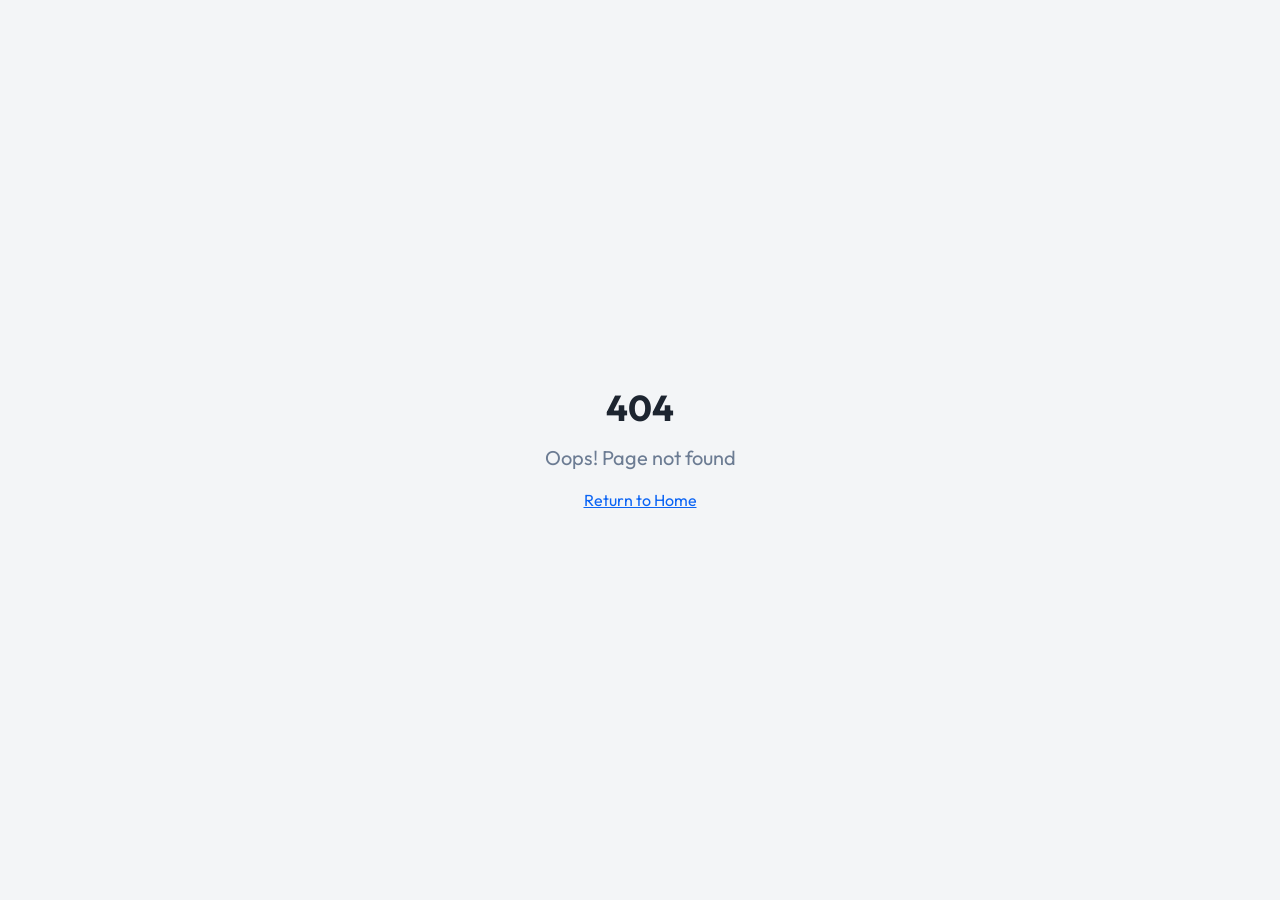
<file: index.html>
<!DOCTYPE html><html lang="en"><head><title data-rh="true">Putra Muda Mandiri | Leading IT Retail Solutions &amp; POS Systems</title><meta data-rh="true" name="description" content="Empowering retail businesses with advanced POS systems, custom mobile apps, and enterprise software. Trusted by key industry players since 2009."><meta data-rh="true" name="keywords" content="Retail IT Solutions, POS Systems Indonesia, Mobile App Development, Enterprise ERP, School Management System, Hotel Management Software, PMM Tech"><meta data-rh="true" property="og:type" content="website"><meta data-rh="true" property="og:url" content="https://pmm.co.id"><meta data-rh="true" property="og:title" content="Putra Muda Mandiri | Leading IT Retail Solutions &amp; POS Systems"><meta data-rh="true" property="og:description" content="Empowering retail businesses with advanced POS systems, custom mobile apps, and enterprise software. Trusted by key industry players since 2009."><meta data-rh="true" property="og:image" content="/og-image.png"><meta data-rh="true" property="og:site_name" content="PMM - Putra Muda Mandiri"><meta data-rh="true" name="twitter:card" content="summary_large_image"><meta data-rh="true" name="twitter:url" content="https://pmm.co.id"><meta data-rh="true" name="twitter:title" content="Putra Muda Mandiri | Leading IT Retail Solutions &amp; POS Systems"><meta data-rh="true" name="twitter:description" content="Empowering retail businesses with advanced POS systems, custom mobile apps, and enterprise software. Trusted by key industry players since 2009."><meta data-rh="true" name="twitter:image" content="/og-image.png">
  <meta charset="UTF-8">
  <link rel="icon" type="image/webp" href="/images/logo-pmm.webp">
  <link rel="preconnect" href="https://fonts.googleapis.com">
  <link rel="preconnect" href="https://fonts.gstatic.com" crossorigin="">
  <link href="https://fonts.googleapis.com/css2?family=Outfit:wght@300;400;500;600;700;800&amp;display=swap" rel="stylesheet">
  <meta name="viewport" content="width=device-width, initial-scale=1.0">
  <meta name="author" content="Putra Muda Mandiri">
  <script type="module" crossorigin="" src="/assets/app-BuPiMwjJ.js"></script>
  <link rel="stylesheet" crossorigin="" href="/assets/app-BWQv5IGD.css">
<link rel="modulepreload" crossorigin="" href="/assets/Index-BoBVTKjl.js"></head>

<body>
  <div id="root" data-server-rendered="true"><div role="region" aria-label="Notifications (F8)" tabindex="-1" style="pointer-events:none"><ol tabindex="-1" class="fixed top-0 z-[100] flex max-h-screen w-full flex-col-reverse p-4 sm:bottom-0 sm:right-0 sm:top-auto sm:flex-col md:max-w-[420px]"></ol></div><section aria-label="Notifications alt+T" tabindex="-1" aria-live="polite" aria-relevant="additions text" aria-atomic="false"></section><!--$--><div class="min-h-screen bg-background"><nav class="fixed top-0 left-0 right-0 z-50 bg-background/80 backdrop-blur-lg border-b border-border/50"><div class="container px-6"><div class="flex items-center justify-between h-16"><a href="/" class="flex items-center gap-2"><img src="/images/logo-pmm.webp" alt="PMM Logo" class="w-10 h-10 object-contain"><span class="font-bold text-xl text-foreground">Putra Muda Mandiri</span></a><div class="hidden md:flex items-center gap-8"><a href="#projects" class="text-muted-foreground hover:text-foreground transition-colors font-medium">Projects</a><a href="#product" class="text-muted-foreground hover:text-foreground transition-colors font-medium">Products</a><a href="#team" class="text-muted-foreground hover:text-foreground transition-colors font-medium">About</a><a href="#contact"><button class="inline-flex items-center justify-center gap-2 whitespace-nowrap text-sm font-medium ring-offset-background transition-colors focus-visible:outline-none focus-visible:ring-2 focus-visible:ring-ring focus-visible:ring-offset-2 disabled:pointer-events-none disabled:opacity-50 [&amp;_svg]:pointer-events-none [&amp;_svg]:size-4 [&amp;_svg]:shrink-0 bg-primary text-primary-foreground hover:bg-primary/90 h-9 rounded-md px-3">Contact Us</button></a></div><button class="md:hidden p-2" aria-label="Toggle menu"><svg xmlns="http://www.w3.org/2000/svg" width="24" height="24" viewBox="0 0 24 24" fill="none" stroke="currentColor" stroke-width="2" stroke-linecap="round" stroke-linejoin="round" class="lucide lucide-menu w-6 h-6 text-foreground"><line x1="4" x2="20" y1="12" y2="12"></line><line x1="4" x2="20" y1="6" y2="6"></line><line x1="4" x2="20" y1="18" y2="18"></line></svg></button></div></div></nav><section class="relative min-h-screen flex items-center justify-center overflow-hidden bg-gradient-hero"><div class="absolute inset-0 bg-grid-pattern opacity-30"></div><div class="absolute top-20 left-10 w-72 h-72 bg-primary/10 rounded-full blur-3xl animate-float"></div><div class="absolute bottom-20 right-10 w-96 h-96 bg-primary/5 rounded-full blur-3xl animate-float-delayed"></div><div class="container relative z-10 px-6 py-20"><div class="max-w-4xl mx-auto text-center"><div class="inline-flex items-center gap-2 px-4 py-2 rounded-full bg-primary/10 text-primary mb-8 animate-fade-in"><svg xmlns="http://www.w3.org/2000/svg" width="24" height="24" viewBox="0 0 24 24" fill="none" stroke="currentColor" stroke-width="2" stroke-linecap="round" stroke-linejoin="round" class="lucide lucide-building2 w-4 h-4"><path d="M6 22V4a2 2 0 0 1 2-2h8a2 2 0 0 1 2 2v18Z"></path><path d="M6 12H4a2 2 0 0 0-2 2v6a2 2 0 0 0 2 2h2"></path><path d="M18 9h2a2 2 0 0 1 2 2v9a2 2 0 0 1-2 2h-2"></path><path d="M10 6h4"></path><path d="M10 10h4"></path><path d="M10 14h4"></path><path d="M10 18h4"></path></svg><span class="text-sm font-medium">Since 2009 • IT Solutions for Retail</span></div><h1 class="text-5xl md:text-7xl font-bold text-foreground mb-6 animate-fade-in-up">Putra Muda<span class="block text-primary">Mandiri</span></h1><p class="text-xl md:text-2xl text-muted-foreground max-w-2xl mx-auto mb-10 animate-fade-in-up-delayed">Empowering businesses with innovative technology solutions. Specializing in POS systems, mobile apps, and enterprise software.</p><div class="flex flex-col sm:flex-row gap-4 justify-center animate-fade-in-up-more-delayed"><a href="#projects" class="inline-flex items-center justify-center gap-2 whitespace-nowrap text-sm font-medium ring-offset-background transition-colors focus-visible:outline-none focus-visible:ring-2 focus-visible:ring-ring focus-visible:ring-offset-2 disabled:pointer-events-none disabled:opacity-50 [&amp;_svg]:pointer-events-none [&amp;_svg]:size-4 [&amp;_svg]:shrink-0 bg-primary text-primary-foreground hover:bg-primary/90 h-11 rounded-md px-8 group">View Our Projects<svg xmlns="http://www.w3.org/2000/svg" width="24" height="24" viewBox="0 0 24 24" fill="none" stroke="currentColor" stroke-width="2" stroke-linecap="round" stroke-linejoin="round" class="lucide lucide-arrow-right ml-2 w-4 h-4 transition-transform group-hover:translate-x-1"><path d="M5 12h14"></path><path d="m12 5 7 7-7 7"></path></svg></a><a href="#contact" class="inline-flex items-center justify-center gap-2 whitespace-nowrap text-sm font-medium ring-offset-background transition-colors focus-visible:outline-none focus-visible:ring-2 focus-visible:ring-ring focus-visible:ring-offset-2 disabled:pointer-events-none disabled:opacity-50 [&amp;_svg]:pointer-events-none [&amp;_svg]:size-4 [&amp;_svg]:shrink-0 border border-input bg-background hover:bg-accent hover:text-accent-foreground h-11 rounded-md px-8">Contact Us</a></div><div class="grid grid-cols-3 gap-8 mt-20 pt-10 border-t border-border/50"><div class="text-center"><div class="text-4xl md:text-5xl font-bold text-primary mb-2">15+</div><div class="text-sm text-muted-foreground">Years Experience</div></div><div class="text-center"><div class="text-4xl md:text-5xl font-bold text-primary mb-2">50+</div><div class="text-sm text-muted-foreground">Projects Delivered</div></div><div class="text-center"><div class="text-4xl md:text-5xl font-bold text-primary mb-2">100+</div><div class="text-sm text-muted-foreground">Happy Clients</div></div></div></div></div></section><section class="py-24 bg-background"><div class="container px-6"><div class="text-center mb-16"><span class="text-primary font-medium text-sm uppercase tracking-wider">What We Do</span><h2 class="text-3xl md:text-4xl font-bold text-foreground mt-3 mb-4">Our Specialties</h2><p class="text-muted-foreground max-w-2xl mx-auto">Delivering cutting-edge technology solutions focused on the retail industry</p></div><div class="grid md:grid-cols-2 lg:grid-cols-4 gap-6"><div class="group p-8 rounded-2xl bg-card border border-border hover:border-primary/50 hover:shadow-card-hover transition-all duration-300" style="animation-delay:0ms"><div class="w-14 h-14 rounded-xl bg-primary/10 flex items-center justify-center mb-6 group-hover:bg-primary group-hover:scale-110 transition-all duration-300"><svg xmlns="http://www.w3.org/2000/svg" width="24" height="24" viewBox="0 0 24 24" fill="none" stroke="currentColor" stroke-width="2" stroke-linecap="round" stroke-linejoin="round" class="lucide lucide-smartphone w-7 h-7 text-primary group-hover:text-primary-foreground transition-colors"><rect width="14" height="20" x="5" y="2" rx="2" ry="2"></rect><path d="M12 18h.01"></path></svg></div><h3 class="text-xl font-semibold text-foreground mb-3">Android Development</h3><p class="text-muted-foreground text-sm leading-relaxed">Native Android applications built with modern technologies for optimal performance.</p></div><div class="group p-8 rounded-2xl bg-card border border-border hover:border-primary/50 hover:shadow-card-hover transition-all duration-300" style="animation-delay:100ms"><div class="w-14 h-14 rounded-xl bg-primary/10 flex items-center justify-center mb-6 group-hover:bg-primary group-hover:scale-110 transition-all duration-300"><svg xmlns="http://www.w3.org/2000/svg" width="24" height="24" viewBox="0 0 24 24" fill="none" stroke="currentColor" stroke-width="2" stroke-linecap="round" stroke-linejoin="round" class="lucide lucide-monitor w-7 h-7 text-primary group-hover:text-primary-foreground transition-colors"><rect width="20" height="14" x="2" y="3" rx="2"></rect><line x1="8" x2="16" y1="21" y2="21"></line><line x1="12" x2="12" y1="17" y2="21"></line></svg></div><h3 class="text-xl font-semibold text-foreground mb-3">iOS Development</h3><p class="text-muted-foreground text-sm leading-relaxed">Sleek and intuitive iOS apps designed for the Apple ecosystem.</p></div><div class="group p-8 rounded-2xl bg-card border border-border hover:border-primary/50 hover:shadow-card-hover transition-all duration-300" style="animation-delay:200ms"><div class="w-14 h-14 rounded-xl bg-primary/10 flex items-center justify-center mb-6 group-hover:bg-primary group-hover:scale-110 transition-all duration-300"><svg xmlns="http://www.w3.org/2000/svg" width="24" height="24" viewBox="0 0 24 24" fill="none" stroke="currentColor" stroke-width="2" stroke-linecap="round" stroke-linejoin="round" class="lucide lucide-credit-card w-7 h-7 text-primary group-hover:text-primary-foreground transition-colors"><rect width="20" height="14" x="2" y="5" rx="2"></rect><line x1="2" x2="22" y1="10" y2="10"></line></svg></div><h3 class="text-xl font-semibold text-foreground mb-3">Point of Sales</h3><p class="text-muted-foreground text-sm leading-relaxed">Comprehensive POS solutions tailored for retail businesses of all sizes.</p></div><div class="group p-8 rounded-2xl bg-card border border-border hover:border-primary/50 hover:shadow-card-hover transition-all duration-300" style="animation-delay:300ms"><div class="w-14 h-14 rounded-xl bg-primary/10 flex items-center justify-center mb-6 group-hover:bg-primary group-hover:scale-110 transition-all duration-300"><svg xmlns="http://www.w3.org/2000/svg" width="24" height="24" viewBox="0 0 24 24" fill="none" stroke="currentColor" stroke-width="2" stroke-linecap="round" stroke-linejoin="round" class="lucide lucide-building w-7 h-7 text-primary group-hover:text-primary-foreground transition-colors"><rect width="16" height="20" x="4" y="2" rx="2" ry="2"></rect><path d="M9 22v-4h6v4"></path><path d="M8 6h.01"></path><path d="M16 6h.01"></path><path d="M12 6h.01"></path><path d="M12 10h.01"></path><path d="M12 14h.01"></path><path d="M16 10h.01"></path><path d="M16 14h.01"></path><path d="M8 10h.01"></path><path d="M8 14h.01"></path></svg></div><h3 class="text-xl font-semibold text-foreground mb-3">Hotel Management</h3><p class="text-muted-foreground text-sm leading-relaxed">End-to-end hotel management systems for seamless operations.</p></div></div></div></section><section id="product" class="py-24 bg-background"><div class="container px-6"><div class="grid lg:grid-cols-2 gap-12 items-start"><div><span class="text-primary font-medium text-sm uppercase tracking-wider">Our Product</span><h2 class="text-3xl md:text-4xl font-bold text-foreground mt-3 mb-6">BrightSchools</h2><p class="text-lg text-muted-foreground mb-8 leading-relaxed">BrightSchools bridges the gap between traditional school operations and modern efficiency. We don't just store data; we digitalize your entire ecosystem into one easy-to-use platform.<br><br>At its core is the Digital Command Center—a fully comprehensive dashboard that adapts to your school's needs. From customizing mobile menu layouts to managing complex financials (like savings &amp; tuition) and coordinating academic assignments, it puts every operational aspect at your fingertips. This connects to our integrated mobile apps, giving parents real-time tracking and teachers instant tools for attendance.</p><div class="grid sm:grid-cols-2 gap-4 mb-10"><div class="flex items-start gap-3 p-3 rounded-lg bg-secondary/30 border border-transparent hover:border-primary/20 transition-all duration-300"><div class="w-10 h-10 rounded-lg bg-primary/10 flex items-center justify-center flex-shrink-0"><svg xmlns="http://www.w3.org/2000/svg" width="24" height="24" viewBox="0 0 24 24" fill="none" stroke="currentColor" stroke-width="2" stroke-linecap="round" stroke-linejoin="round" class="lucide lucide-layout-dashboard w-5 h-5 text-primary"><rect width="7" height="9" x="3" y="3" rx="1"></rect><rect width="7" height="5" x="14" y="3" rx="1"></rect><rect width="7" height="9" x="14" y="12" rx="1"></rect><rect width="7" height="5" x="3" y="16" rx="1"></rect></svg></div><div><span class="text-foreground font-semibold block text-sm">School Admin Dashboard</span><span class="text-muted-foreground text-xs leading-tight block mt-0.5">Complete control over finance &amp; academics.</span></div></div><div class="flex items-start gap-3 p-3 rounded-lg bg-secondary/30 border border-transparent hover:border-primary/20 transition-all duration-300"><div class="w-10 h-10 rounded-lg bg-primary/10 flex items-center justify-center flex-shrink-0"><svg xmlns="http://www.w3.org/2000/svg" width="24" height="24" viewBox="0 0 24 24" fill="none" stroke="currentColor" stroke-width="2" stroke-linecap="round" stroke-linejoin="round" class="lucide lucide-smartphone w-5 h-5 text-primary"><rect width="14" height="20" x="5" y="2" rx="2" ry="2"></rect><path d="M12 18h.01"></path></svg></div><div><span class="text-foreground font-semibold block text-sm">Integrated Mobile App</span><span class="text-muted-foreground text-xs leading-tight block mt-0.5">Real-time child tracking &amp; attendance.</span></div></div></div><button class="inline-flex items-center justify-center gap-2 whitespace-nowrap text-sm font-medium ring-offset-background transition-colors focus-visible:outline-none focus-visible:ring-2 focus-visible:ring-ring focus-visible:ring-offset-2 disabled:pointer-events-none disabled:opacity-50 [&amp;_svg]:pointer-events-none [&amp;_svg]:size-4 [&amp;_svg]:shrink-0 bg-primary text-primary-foreground hover:bg-primary/90 h-11 rounded-md px-8 group">Explore BrightSchools<svg xmlns="http://www.w3.org/2000/svg" width="24" height="24" viewBox="0 0 24 24" fill="none" stroke="currentColor" stroke-width="2" stroke-linecap="round" stroke-linejoin="round" class="lucide lucide-external-link ml-2 w-4 h-4 transition-transform group-hover:-translate-y-0.5 group-hover:translate-x-0.5"><path d="M15 3h6v6"></path><path d="M10 14 21 3"></path><path d="M18 13v6a2 2 0 0 1-2 2H5a2 2 0 0 1-2-2V8a2 2 0 0 1 2-2h6"></path></svg></button></div><div class="relative lg:mt-24 flex flex-col items-center justify-center"><div class="relative p-8 md:p-12"><img src="/images/logo.png" alt="BrightSchools Logo" width="384" height="384" loading="lazy" class="w-full h-auto max-w-sm object-contain transform hover:scale-105 transition-transform duration-500"></div><div class="flex flex-col sm:flex-row gap-4 mt-4 animate-fade-in-up"><a href="https://apps.apple.com/np/app/brightschools/id6749963964" target="_blank" rel="noopener noreferrer" class="inline-flex items-center gap-2 px-6 py-3 rounded-full bg-foreground text-background hover:bg-foreground/90 transition-colors font-medium"><svg xmlns="http://www.w3.org/2000/svg" width="24" height="24" viewBox="0 0 24 24" fill="none" stroke="currentColor" stroke-width="2" stroke-linecap="round" stroke-linejoin="round" class="lucide lucide-apple w-5 h-5"><path d="M12 20.94c1.5 0 2.75 1.06 4 1.06 3 0 6-8 6-12.22A4.91 4.91 0 0 0 17 5c-2.22 0-4 1.44-5 2-1-.56-2.78-2-5-2a4.9 4.9 0 0 0-5 4.78C2 14 5 22 8 22c1.25 0 2.5-1.06 4-1.06Z"></path><path d="M10 2c1 .5 2 2 2 5"></path></svg><span>App Store</span></a><a href="https://play.google.com/store/apps/details?id=id.brightschools.app" target="_blank" rel="noopener noreferrer" class="inline-flex items-center gap-2 px-6 py-3 rounded-full bg-primary text-primary-foreground hover:bg-primary/90 transition-colors font-medium"><svg xmlns="http://www.w3.org/2000/svg" width="24" height="24" viewBox="0 0 24 24" fill="none" stroke="currentColor" stroke-width="2" stroke-linecap="round" stroke-linejoin="round" class="lucide lucide-play w-5 h-5 fill-current"><polygon points="6 3 20 12 6 21 6 3"></polygon></svg><span>Google Play</span></a></div></div></div><div class="h-px bg-border/50 my-24"></div><div class="grid lg:grid-cols-2 gap-12 items-center"><div class="relative order-2 lg:order-1 flex items-center justify-center"><div class="relative p-8 md:p-12 w-full max-w-lg"><div class="aspect-square rounded-3xl bg-gradient-to-tr from-blue-600/20 to-indigo-600/20 border border-blue-500/20 flex flex-col items-center justify-center p-8 backdrop-blur-sm"><svg xmlns="http://www.w3.org/2000/svg" width="24" height="24" viewBox="0 0 24 24" fill="none" stroke="currentColor" stroke-width="2" stroke-linecap="round" stroke-linejoin="round" class="lucide lucide-store w-24 h-24 text-blue-500 mb-6 drop-shadow-lg"><path d="m2 7 4.41-4.41A2 2 0 0 1 7.83 2h8.34a2 2 0 0 1 1.42.59L22 7"></path><path d="M4 12v8a2 2 0 0 0 2 2h12a2 2 0 0 0 2-2v-8"></path><path d="M15 22v-4a2 2 0 0 0-2-2h-2a2 2 0 0 0-2 2v4"></path><path d="M2 7h20"></path><path d="M22 7v3a2 2 0 0 1-2 2a2.7 2.7 0 0 1-1.59-.63.7.7 0 0 0-.82 0A2.7 2.7 0 0 1 16 12a2.7 2.7 0 0 1-1.59-.63.7.7 0 0 0-.82 0A2.7 2.7 0 0 1 12 12a2.7 2.7 0 0 1-1.59-.63.7.7 0 0 0-.82 0A2.7 2.7 0 0 1 8 12a2.7 2.7 0 0 1-1.59-.63.7.7 0 0 0-.82 0A2.7 2.7 0 0 1 4 12a2 2 0 0 1-2-2V7"></path></svg><div class="space-y-3 w-full max-w-xs"><div class="h-2 bg-blue-500/20 rounded-full w-3/4 mx-auto"></div><div class="h-2 bg-blue-500/20 rounded-full w-1/2 mx-auto"></div></div><div class="absolute inset-0 bg-grid-pattern opacity-10"></div></div></div></div><div class="order-1 lg:order-2"><span class="text-blue-500 font-medium text-sm uppercase tracking-wider">Enterprise Solution</span><h2 class="text-3xl md:text-4xl font-bold text-foreground mt-3 mb-6">PMM Mobile POS</h2><div class="text-lg text-muted-foreground mb-8 leading-relaxed space-y-4"><p>Since 2009, PMM has been the operational backbone for high-volume retailers like Mode Fashion Group, scaling effortlessly across 17+ locations. We go beyond simple transactions by providing a unified, multi-tenant ecosystem that puts you in control.</p><p>Manage your entire hierarchy in real-time through our integrated suite: a Central Command Dashboard, High-Speed Cashier, Mobile Stock Opname, and a Customer Loyalty App. Experience the reliability of a system refined over nearly two decades of continuous retail operations.</p></div><div class="grid sm:grid-cols-2 gap-4 mb-10"><div class="flex items-start gap-3 p-3 rounded-lg bg-secondary/30 border border-transparent hover:border-blue-500/20 transition-all duration-300"><div class="w-10 h-10 rounded-lg bg-blue-500/10 flex items-center justify-center flex-shrink-0"><svg xmlns="http://www.w3.org/2000/svg" width="24" height="24" viewBox="0 0 24 24" fill="none" stroke="currentColor" stroke-width="2" stroke-linecap="round" stroke-linejoin="round" class="lucide lucide-layout-dashboard w-5 h-5 text-blue-500"><rect width="7" height="9" x="3" y="3" rx="1"></rect><rect width="7" height="5" x="14" y="3" rx="1"></rect><rect width="7" height="9" x="14" y="12" rx="1"></rect><rect width="7" height="5" x="3" y="16" rx="1"></rect></svg></div><div><span class="text-foreground font-semibold block text-sm">Command Dashboard</span><span class="text-muted-foreground text-xs leading-tight block mt-0.5">Real-time multi-tenant analytics</span></div></div><div class="flex items-start gap-3 p-3 rounded-lg bg-secondary/30 border border-transparent hover:border-blue-500/20 transition-all duration-300"><div class="w-10 h-10 rounded-lg bg-blue-500/10 flex items-center justify-center flex-shrink-0"><svg xmlns="http://www.w3.org/2000/svg" width="24" height="24" viewBox="0 0 24 24" fill="none" stroke="currentColor" stroke-width="2" stroke-linecap="round" stroke-linejoin="round" class="lucide lucide-monitor-check w-5 h-5 text-blue-500"><path d="m9 10 2 2 4-4"></path><rect width="20" height="14" x="2" y="3" rx="2"></rect><path d="M12 17v4"></path><path d="M8 21h8"></path></svg></div><div><span class="text-foreground font-semibold block text-sm">Smart Cashier</span><span class="text-muted-foreground text-xs leading-tight block mt-0.5">Speed-focused transaction system</span></div></div><div class="flex items-start gap-3 p-3 rounded-lg bg-secondary/30 border border-transparent hover:border-blue-500/20 transition-all duration-300"><div class="w-10 h-10 rounded-lg bg-blue-500/10 flex items-center justify-center flex-shrink-0"><svg xmlns="http://www.w3.org/2000/svg" width="24" height="24" viewBox="0 0 24 24" fill="none" stroke="currentColor" stroke-width="2" stroke-linecap="round" stroke-linejoin="round" class="lucide lucide-scan-line w-5 h-5 text-blue-500"><path d="M3 7V5a2 2 0 0 1 2-2h2"></path><path d="M17 3h2a2 2 0 0 1 2 2v2"></path><path d="M21 17v2a2 2 0 0 1-2 2h-2"></path><path d="M7 21H5a2 2 0 0 1-2-2v-2"></path><path d="M7 12h10"></path></svg></div><div><span class="text-foreground font-semibold block text-sm">Mobile Stock Opname</span><span class="text-muted-foreground text-xs leading-tight block mt-0.5">On-the-go inventory mutations</span></div></div><div class="flex items-start gap-3 p-3 rounded-lg bg-secondary/30 border border-transparent hover:border-blue-500/20 transition-all duration-300"><div class="w-10 h-10 rounded-lg bg-blue-500/10 flex items-center justify-center flex-shrink-0"><svg xmlns="http://www.w3.org/2000/svg" width="24" height="24" viewBox="0 0 24 24" fill="none" stroke="currentColor" stroke-width="2" stroke-linecap="round" stroke-linejoin="round" class="lucide lucide-heart w-5 h-5 text-blue-500"><path d="M19 14c1.49-1.46 3-3.21 3-5.5A5.5 5.5 0 0 0 16.5 3c-1.76 0-3 .5-4.5 2-1.5-1.5-2.74-2-4.5-2A5.5 5.5 0 0 0 2 8.5c0 2.3 1.5 4.05 3 5.5l7 7Z"></path></svg></div><div><span class="text-foreground font-semibold block text-sm">Loyalty Engine</span><span class="text-muted-foreground text-xs leading-tight block mt-0.5">Integrated membership app</span></div></div></div><button class="inline-flex items-center justify-center gap-2 whitespace-nowrap text-sm font-medium ring-offset-background transition-colors focus-visible:outline-none focus-visible:ring-2 focus-visible:ring-ring focus-visible:ring-offset-2 disabled:pointer-events-none disabled:opacity-50 [&amp;_svg]:pointer-events-none [&amp;_svg]:size-4 [&amp;_svg]:shrink-0 border bg-background h-11 rounded-md px-8 group border-blue-200 hover:bg-blue-50 text-blue-700 hover:text-blue-800">Request Demo<svg xmlns="http://www.w3.org/2000/svg" width="24" height="24" viewBox="0 0 24 24" fill="none" stroke="currentColor" stroke-width="2" stroke-linecap="round" stroke-linejoin="round" class="lucide lucide-arrow-right ml-2 w-4 h-4 transition-transform group-hover:translate-x-1"><path d="M5 12h14"></path><path d="m12 5 7 7-7 7"></path></svg></button></div></div></div></section><section id="projects" class="py-24 bg-background relative overflow-hidden scroll-mt-20"><div class="absolute inset-0 bg-[radial-gradient(ellipse_at_top,hsl(var(--primary)/0.03),transparent_50%)]"></div><div class="container px-6 relative"><div class="text-center mb-16"><span class="inline-block px-4 py-1.5 rounded-full bg-primary/10 text-primary font-medium text-sm mb-4">Our Work</span><h2 class="text-3xl md:text-4xl font-bold text-foreground mb-4">Featured Projects</h2><p class="text-muted-foreground max-w-2xl mx-auto">Innovative solutions that have transformed businesses across industries</p></div><div class="grid gap-6 md:gap-8"><div class="group relative"><div class="
                relative overflow-hidden rounded-2xl bg-card border border-border/50
                transition-all duration-500 ease-out
                hover:border-border
              "><div class="
                  absolute inset-0 bg-gradient-to-r from-blue-500/20 via-blue-500/10 to-transparent
                  transition-opacity duration-500
                  opacity-0
                "></div><div class="relative p-8 md:p-10"><div class="flex flex-col md:flex-row md:items-center gap-6 md:gap-10"><div class="
                      w-16 h-16 rounded-2xl bg-primary/10 flex items-center justify-center
                      transition-all duration-500
                      
                    "><svg xmlns="http://www.w3.org/2000/svg" width="24" height="24" viewBox="0 0 24 24" fill="none" stroke="currentColor" stroke-width="2" stroke-linecap="round" stroke-linejoin="round" class="lucide lucide-shopping-cart 
                        w-8 h-8 text-primary transition-transform duration-500"><circle cx="8" cy="21" r="1"></circle><circle cx="19" cy="21" r="1"></circle><path d="M2.05 2.05h2l2.66 12.42a2 2 0 0 0 2 1.58h9.78a2 2 0 0 0 1.95-1.57l1.65-7.43H5.12"></path></svg></div><div class="flex-1"><div class="flex flex-col md:flex-row md:items-start md:justify-between gap-4"><div><span class="text-xs font-medium text-muted-foreground uppercase tracking-wider">ENTERPRISE SOLUTION</span><h3 class="text-xl md:text-2xl font-bold text-foreground mt-1 mb-2">PMM Enterprise Suite</h3><p class="text-muted-foreground text-sm md:text-base leading-relaxed max-w-2xl">The operational backbone for Mode Fashion Group (17+ stores). A unified multi-tenant ecosystem combining Real-time Dashboards, POS, Stock Ops, and Loyalty into one scalable hierarchy.</p></div></div><div class="
                        flex flex-wrap gap-2 mt-5
                        transition-all duration-500
                        opacity-70
                      "><span class="
                              px-3 py-1.5 text-xs font-medium rounded-full
                              bg-secondary/80 text-secondary-foreground
                              transition-all duration-300
                            " style="transition-delay:0ms">Retail Ecosystem</span><span class="
                              px-3 py-1.5 text-xs font-medium rounded-full
                              bg-secondary/80 text-secondary-foreground
                              transition-all duration-300
                            " style="transition-delay:0ms">Multi-Tenant</span><span class="
                              px-3 py-1.5 text-xs font-medium rounded-full
                              bg-secondary/80 text-secondary-foreground
                              transition-all duration-300
                            " style="transition-delay:0ms">17-Year Uptime</span></div></div></div></div></div></div><div class="group relative"><div class="
                relative overflow-hidden rounded-2xl bg-card border border-border/50
                transition-all duration-500 ease-out
                hover:border-border
              "><div class="
                  absolute inset-0 bg-gradient-to-r from-primary/20 via-primary/10 to-transparent
                  transition-opacity duration-500
                  opacity-0
                "></div><div class="relative p-8 md:p-10"><div class="flex flex-col md:flex-row md:items-center gap-6 md:gap-10"><div class="
                      w-16 h-16 rounded-2xl bg-primary/10 flex items-center justify-center
                      transition-all duration-500
                      
                    "><svg xmlns="http://www.w3.org/2000/svg" width="24" height="24" viewBox="0 0 24 24" fill="none" stroke="currentColor" stroke-width="2" stroke-linecap="round" stroke-linejoin="round" class="lucide lucide-graduation-cap 
                        w-8 h-8 text-primary transition-transform duration-500"><path d="M21.42 10.922a1 1 0 0 0-.019-1.838L12.83 5.18a2 2 0 0 0-1.66 0L2.6 9.08a1 1 0 0 0 0 1.832l8.57 3.908a2 2 0 0 0 1.66 0z"></path><path d="M22 10v6"></path><path d="M6 12.5V16a6 3 0 0 0 12 0v-3.5"></path></svg></div><div class="flex-1"><div class="flex flex-col md:flex-row md:items-start md:justify-between gap-4"><div><span class="text-xs font-medium text-muted-foreground uppercase tracking-wider">EDUCATION PLATFORM</span><h3 class="text-xl md:text-2xl font-bold text-foreground mt-1 mb-2">BrightSchools</h3><p class="text-muted-foreground text-sm md:text-base leading-relaxed max-w-2xl">Total school digitalization platform. Bridges a powerful Admin Command Center (Finance, Academics) with a real-time Mobile Portal for parent tracking and staff attendance.</p></div></div><div class="
                        flex flex-wrap gap-2 mt-5
                        transition-all duration-500
                        opacity-70
                      "><span class="
                              px-3 py-1.5 text-xs font-medium rounded-full
                              bg-secondary/80 text-secondary-foreground
                              transition-all duration-300
                            " style="transition-delay:0ms">School Digitalization</span><span class="
                              px-3 py-1.5 text-xs font-medium rounded-full
                              bg-secondary/80 text-secondary-foreground
                              transition-all duration-300
                            " style="transition-delay:0ms">Admin CMS</span><span class="
                              px-3 py-1.5 text-xs font-medium rounded-full
                              bg-secondary/80 text-secondary-foreground
                              transition-all duration-300
                            " style="transition-delay:0ms">Parent Portal</span></div></div><a href="https://brightschools.id/" target="_blank" rel="noopener noreferrer" class="
                          hidden md:flex items-center justify-center w-10 h-10 rounded-full
                          bg-secondary/50 text-muted-foreground
                          transition-all duration-500
                          
                        "><svg xmlns="http://www.w3.org/2000/svg" width="24" height="24" viewBox="0 0 24 24" fill="none" stroke="currentColor" stroke-width="2" stroke-linecap="round" stroke-linejoin="round" class="lucide lucide-arrow-right w-5 h-5"><path d="M5 12h14"></path><path d="m12 5 7 7-7 7"></path></svg></a></div></div></div></div><div class="group relative"><div class="
                relative overflow-hidden rounded-2xl bg-card border border-border/50
                transition-all duration-500 ease-out
                hover:border-border
              "><div class="
                  absolute inset-0 bg-gradient-to-r from-emerald-500/20 via-emerald-500/10 to-transparent
                  transition-opacity duration-500
                  opacity-0
                "></div><div class="relative p-8 md:p-10"><div class="flex flex-col md:flex-row md:items-center gap-6 md:gap-10"><div class="
                      w-16 h-16 rounded-2xl bg-primary/10 flex items-center justify-center
                      transition-all duration-500
                      
                    "><svg xmlns="http://www.w3.org/2000/svg" width="24" height="24" viewBox="0 0 24 24" fill="none" stroke="currentColor" stroke-width="2" stroke-linecap="round" stroke-linejoin="round" class="lucide lucide-hotel 
                        w-8 h-8 text-primary transition-transform duration-500"><path d="M10 22v-6.57"></path><path d="M12 11h.01"></path><path d="M12 7h.01"></path><path d="M14 15.43V22"></path><path d="M15 16a5 5 0 0 0-6 0"></path><path d="M16 11h.01"></path><path d="M16 7h.01"></path><path d="M8 11h.01"></path><path d="M8 7h.01"></path><rect x="4" y="2" width="16" height="20" rx="2"></rect></svg></div><div class="flex-1"><div class="flex flex-col md:flex-row md:items-start md:justify-between gap-4"><div><span class="text-xs font-medium text-muted-foreground uppercase tracking-wider">HOSPITALITY SOLUTION</span><h3 class="text-xl md:text-2xl font-bold text-foreground mt-1 mb-2">Ihram Hotel Suite</h3><p class="text-muted-foreground text-sm md:text-base leading-relaxed max-w-2xl">A fully synchronized hotel ecosystem deployed for Daily Inn. We engineered a seamless bridge between staff and guests: a custom Front Desk OS for high-speed operations and a Direct Booking Mobile App for customers—both integrated perfectly into an ERPNext backbone.</p></div></div><div class="
                        flex flex-wrap gap-2 mt-5
                        transition-all duration-500
                        opacity-70
                      "><span class="
                              px-3 py-1.5 text-xs font-medium rounded-full
                              bg-secondary/80 text-secondary-foreground
                              transition-all duration-300
                            " style="transition-delay:0ms">Guest Booking App</span><span class="
                              px-3 py-1.5 text-xs font-medium rounded-full
                              bg-secondary/80 text-secondary-foreground
                              transition-all duration-300
                            " style="transition-delay:0ms">Front Desk OS</span><span class="
                              px-3 py-1.5 text-xs font-medium rounded-full
                              bg-secondary/80 text-secondary-foreground
                              transition-all duration-300
                            " style="transition-delay:0ms">Real-Time Sync</span></div></div><a href="https://play.google.com/store/apps/details?id=ihram.mobile.app" target="_blank" rel="noopener noreferrer" class="
                          hidden md:flex items-center justify-center w-10 h-10 rounded-full
                          bg-secondary/50 text-muted-foreground
                          transition-all duration-500
                          
                        "><svg xmlns="http://www.w3.org/2000/svg" width="24" height="24" viewBox="0 0 24 24" fill="none" stroke="currentColor" stroke-width="2" stroke-linecap="round" stroke-linejoin="round" class="lucide lucide-arrow-right w-5 h-5"><path d="M5 12h14"></path><path d="m12 5 7 7-7 7"></path></svg></a></div></div></div></div><div class="group relative"><div class="
                relative overflow-hidden rounded-2xl bg-card border border-border/50
                transition-all duration-500 ease-out
                hover:border-border
              "><div class="
                  absolute inset-0 bg-gradient-to-r from-violet-500/20 via-violet-500/10 to-transparent
                  transition-opacity duration-500
                  opacity-0
                "></div><div class="relative p-8 md:p-10"><div class="flex flex-col md:flex-row md:items-center gap-6 md:gap-10"><div class="
                      w-16 h-16 rounded-2xl bg-primary/10 flex items-center justify-center
                      transition-all duration-500
                      
                    "><svg xmlns="http://www.w3.org/2000/svg" width="24" height="24" viewBox="0 0 24 24" fill="none" stroke="currentColor" stroke-width="2" stroke-linecap="round" stroke-linejoin="round" class="lucide lucide-moon 
                        w-8 h-8 text-primary transition-transform duration-500"><path d="M12 3a6 6 0 0 0 9 9 9 9 0 1 1-9-9Z"></path></svg></div><div class="flex-1"><div class="flex flex-col md:flex-row md:items-start md:justify-between gap-4"><div><span class="text-xs font-medium text-muted-foreground uppercase tracking-wider">LIFESTYLE APPLICATION</span><h3 class="text-xl md:text-2xl font-bold text-foreground mt-1 mb-2">Langit Hub</h3><p class="text-muted-foreground text-sm md:text-base leading-relaxed max-w-2xl">A Muslim companion app focused on daily engagement. Features a high-performance Digital Mushaf, precision prayer tracking, and community-driven content.</p></div></div><div class="
                        flex flex-wrap gap-2 mt-5
                        transition-all duration-500
                        opacity-70
                      "><span class="
                              px-3 py-1.5 text-xs font-medium rounded-full
                              bg-secondary/80 text-secondary-foreground
                              transition-all duration-300
                            " style="transition-delay:0ms">Islamic Utility</span><span class="
                              px-3 py-1.5 text-xs font-medium rounded-full
                              bg-secondary/80 text-secondary-foreground
                              transition-all duration-300
                            " style="transition-delay:0ms">Digital Quran</span><span class="
                              px-3 py-1.5 text-xs font-medium rounded-full
                              bg-secondary/80 text-secondary-foreground
                              transition-all duration-300
                            " style="transition-delay:0ms">Native Performance</span></div></div><a href="https://langithub.id/" target="_blank" rel="noopener noreferrer" class="
                          hidden md:flex items-center justify-center w-10 h-10 rounded-full
                          bg-secondary/50 text-muted-foreground
                          transition-all duration-500
                          
                        "><svg xmlns="http://www.w3.org/2000/svg" width="24" height="24" viewBox="0 0 24 24" fill="none" stroke="currentColor" stroke-width="2" stroke-linecap="round" stroke-linejoin="round" class="lucide lucide-arrow-right w-5 h-5"><path d="M5 12h14"></path><path d="m12 5 7 7-7 7"></path></svg></a></div></div></div></div></div></div></section><section id="team" class="py-24 bg-muted/30 overflow-hidden"><div class="container px-6 mb-12"><div class="text-center"><span class="text-primary font-medium text-sm uppercase tracking-wider">Our Team</span><h2 class="text-3xl md:text-4xl font-bold text-foreground mt-3 mb-4">Meet the People Behind PMM</h2><p class="text-muted-foreground max-w-2xl mx-auto">A passionate team of innovators dedicated to delivering exceptional technology solutions</p></div></div><div class="hidden lg:block relative"><div class="flex gap-6 animate-scroll"><div class="flex-shrink-0 w-72 bg-card rounded-2xl border border-border p-6 hover:border-primary/50 hover:shadow-card-hover transition-all duration-300"><div class="relative mb-5 flex justify-center"><span class="relative flex shrink-0 overflow-hidden rounded-full w-24 h-24 border-4 border-primary/20"><span class="flex h-full w-full items-center justify-center rounded-full bg-primary/10 text-primary font-bold text-2xl">MI</span></span></div><div class="text-center"><h3 class="text-lg font-semibold text-foreground mb-1">Muhammad Irsyad</h3><p class="text-primary text-sm font-medium mb-3">Founder &amp; CEO</p></div></div><div class="flex-shrink-0 w-72 bg-card rounded-2xl border border-border p-6 hover:border-primary/50 hover:shadow-card-hover transition-all duration-300"><div class="relative mb-5 flex justify-center"><span class="relative flex shrink-0 overflow-hidden rounded-full w-24 h-24 border-4 border-primary/20"><span class="flex h-full w-full items-center justify-center rounded-full bg-primary/10 text-primary font-bold text-2xl">MS</span></span></div><div class="text-center"><h3 class="text-lg font-semibold text-foreground mb-1">Muhammad Syafei</h3><p class="text-primary text-sm font-medium mb-3">Founder &amp; Advisor</p></div></div><div class="flex-shrink-0 w-72 bg-card rounded-2xl border border-border p-6 hover:border-primary/50 hover:shadow-card-hover transition-all duration-300"><div class="relative mb-5 flex justify-center"><span class="relative flex shrink-0 overflow-hidden rounded-full w-24 h-24 border-4 border-primary/20"><span class="flex h-full w-full items-center justify-center rounded-full bg-primary/10 text-primary font-bold text-2xl">P</span></span></div><div class="text-center"><h3 class="text-lg font-semibold text-foreground mb-1">Purwanto</h3><p class="text-primary text-sm font-medium mb-3">Founder &amp; CTO</p><p class="text-muted-foreground text-sm leading-relaxed mb-4">Expertise in Software and Architecture with 15+ YoE</p><a href="https://www.linkedin.com/in/purwaren/" target="_blank" rel="noopener noreferrer" class="inline-flex items-center justify-center w-10 h-10 rounded-full bg-primary/10 text-primary hover:bg-primary hover:text-primary-foreground transition-colors" aria-label="Purwanto's LinkedIn"><svg xmlns="http://www.w3.org/2000/svg" width="24" height="24" viewBox="0 0 24 24" fill="none" stroke="currentColor" stroke-width="2" stroke-linecap="round" stroke-linejoin="round" class="lucide lucide-linkedin w-5 h-5"><path d="M16 8a6 6 0 0 1 6 6v7h-4v-7a2 2 0 0 0-2-2 2 2 0 0 0-2 2v7h-4v-7a6 6 0 0 1 6-6z"></path><rect width="4" height="12" x="2" y="9"></rect><circle cx="4" cy="4" r="2"></circle></svg></a></div></div><div class="flex-shrink-0 w-72 bg-card rounded-2xl border border-border p-6 hover:border-primary/50 hover:shadow-card-hover transition-all duration-300"><div class="relative mb-5 flex justify-center"><span class="relative flex shrink-0 overflow-hidden rounded-full w-24 h-24 border-4 border-primary/20"><span class="flex h-full w-full items-center justify-center rounded-full bg-primary/10 text-primary font-bold text-2xl">ZA</span></span></div><div class="text-center"><h3 class="text-lg font-semibold text-foreground mb-1">Ziddan Aryasatya N</h3><p class="text-primary text-sm font-medium mb-3">Lead Frontend Engineer</p><p class="text-muted-foreground text-sm leading-relaxed mb-4">Specialized in Frontend and Mobile Development for 4 Years</p><a href="https://www.linkedin.com/in/aryaziddan/" target="_blank" rel="noopener noreferrer" class="inline-flex items-center justify-center w-10 h-10 rounded-full bg-primary/10 text-primary hover:bg-primary hover:text-primary-foreground transition-colors" aria-label="Ziddan Aryasatya N's LinkedIn"><svg xmlns="http://www.w3.org/2000/svg" width="24" height="24" viewBox="0 0 24 24" fill="none" stroke="currentColor" stroke-width="2" stroke-linecap="round" stroke-linejoin="round" class="lucide lucide-linkedin w-5 h-5"><path d="M16 8a6 6 0 0 1 6 6v7h-4v-7a2 2 0 0 0-2-2 2 2 0 0 0-2 2v7h-4v-7a6 6 0 0 1 6-6z"></path><rect width="4" height="12" x="2" y="9"></rect><circle cx="4" cy="4" r="2"></circle></svg></a></div></div><div class="flex-shrink-0 w-72 bg-card rounded-2xl border border-border p-6 hover:border-primary/50 hover:shadow-card-hover transition-all duration-300"><div class="relative mb-5 flex justify-center"><span class="relative flex shrink-0 overflow-hidden rounded-full w-24 h-24 border-4 border-primary/20"><span class="flex h-full w-full items-center justify-center rounded-full bg-primary/10 text-primary font-bold text-2xl">IP</span></span></div><div class="text-center"><h3 class="text-lg font-semibold text-foreground mb-1">Indra Purnomo</h3><p class="text-primary text-sm font-medium mb-3">Lead Backend Engineer</p><p class="text-muted-foreground text-sm leading-relaxed mb-4">Specialized in Backend Development for 2 Years</p><a href="https://www.linkedin.com/in/indra-purnomo-a36014291/" target="_blank" rel="noopener noreferrer" class="inline-flex items-center justify-center w-10 h-10 rounded-full bg-primary/10 text-primary hover:bg-primary hover:text-primary-foreground transition-colors" aria-label="Indra Purnomo's LinkedIn"><svg xmlns="http://www.w3.org/2000/svg" width="24" height="24" viewBox="0 0 24 24" fill="none" stroke="currentColor" stroke-width="2" stroke-linecap="round" stroke-linejoin="round" class="lucide lucide-linkedin w-5 h-5"><path d="M16 8a6 6 0 0 1 6 6v7h-4v-7a2 2 0 0 0-2-2 2 2 0 0 0-2 2v7h-4v-7a6 6 0 0 1 6-6z"></path><rect width="4" height="12" x="2" y="9"></rect><circle cx="4" cy="4" r="2"></circle></svg></a></div></div><div class="flex-shrink-0 w-72 bg-card rounded-2xl border border-border p-6 hover:border-primary/50 hover:shadow-card-hover transition-all duration-300"><div class="relative mb-5 flex justify-center"><span class="relative flex shrink-0 overflow-hidden rounded-full w-24 h-24 border-4 border-primary/20"><span class="flex h-full w-full items-center justify-center rounded-full bg-primary/10 text-primary font-bold text-2xl">AF</span></span></div><div class="text-center"><h3 class="text-lg font-semibold text-foreground mb-1">Amanda Fiqih Hauli</h3><p class="text-primary text-sm font-medium mb-3">Ui/Ux Designer</p><p class="text-muted-foreground text-sm leading-relaxed mb-4">Specializing in Ui Ux Design</p><a href="https://www.linkedin.com/in/amanda-fiqih-hauli-90b87729b/" target="_blank" rel="noopener noreferrer" class="inline-flex items-center justify-center w-10 h-10 rounded-full bg-primary/10 text-primary hover:bg-primary hover:text-primary-foreground transition-colors" aria-label="Amanda Fiqih Hauli's LinkedIn"><svg xmlns="http://www.w3.org/2000/svg" width="24" height="24" viewBox="0 0 24 24" fill="none" stroke="currentColor" stroke-width="2" stroke-linecap="round" stroke-linejoin="round" class="lucide lucide-linkedin w-5 h-5"><path d="M16 8a6 6 0 0 1 6 6v7h-4v-7a2 2 0 0 0-2-2 2 2 0 0 0-2 2v7h-4v-7a6 6 0 0 1 6-6z"></path><rect width="4" height="12" x="2" y="9"></rect><circle cx="4" cy="4" r="2"></circle></svg></a></div></div><div class="flex-shrink-0 w-72 bg-card rounded-2xl border border-border p-6 hover:border-primary/50 hover:shadow-card-hover transition-all duration-300"><div class="relative mb-5 flex justify-center"><span class="relative flex shrink-0 overflow-hidden rounded-full w-24 h-24 border-4 border-primary/20"><span class="flex h-full w-full items-center justify-center rounded-full bg-primary/10 text-primary font-bold text-2xl">RF</span></span></div><div class="text-center"><h3 class="text-lg font-semibold text-foreground mb-1">Rafik Fallah</h3><p class="text-primary text-sm font-medium mb-3">SQA</p><p class="text-muted-foreground text-sm leading-relaxed mb-4">Specializing in Software Testing</p><a href="https://www.linkedin.com/in/rafiq-fallah-b782892a6/" target="_blank" rel="noopener noreferrer" class="inline-flex items-center justify-center w-10 h-10 rounded-full bg-primary/10 text-primary hover:bg-primary hover:text-primary-foreground transition-colors" aria-label="Rafik Fallah's LinkedIn"><svg xmlns="http://www.w3.org/2000/svg" width="24" height="24" viewBox="0 0 24 24" fill="none" stroke="currentColor" stroke-width="2" stroke-linecap="round" stroke-linejoin="round" class="lucide lucide-linkedin w-5 h-5"><path d="M16 8a6 6 0 0 1 6 6v7h-4v-7a2 2 0 0 0-2-2 2 2 0 0 0-2 2v7h-4v-7a6 6 0 0 1 6-6z"></path><rect width="4" height="12" x="2" y="9"></rect><circle cx="4" cy="4" r="2"></circle></svg></a></div></div><div class="flex-shrink-0 w-72 bg-card rounded-2xl border border-border p-6 hover:border-primary/50 hover:shadow-card-hover transition-all duration-300"><div class="relative mb-5 flex justify-center"><span class="relative flex shrink-0 overflow-hidden rounded-full w-24 h-24 border-4 border-primary/20"><span class="flex h-full w-full items-center justify-center rounded-full bg-primary/10 text-primary font-bold text-2xl">MI</span></span></div><div class="text-center"><h3 class="text-lg font-semibold text-foreground mb-1">Muhammad Irsyad</h3><p class="text-primary text-sm font-medium mb-3">Founder &amp; CEO</p></div></div><div class="flex-shrink-0 w-72 bg-card rounded-2xl border border-border p-6 hover:border-primary/50 hover:shadow-card-hover transition-all duration-300"><div class="relative mb-5 flex justify-center"><span class="relative flex shrink-0 overflow-hidden rounded-full w-24 h-24 border-4 border-primary/20"><span class="flex h-full w-full items-center justify-center rounded-full bg-primary/10 text-primary font-bold text-2xl">MS</span></span></div><div class="text-center"><h3 class="text-lg font-semibold text-foreground mb-1">Muhammad Syafei</h3><p class="text-primary text-sm font-medium mb-3">Founder &amp; Advisor</p></div></div><div class="flex-shrink-0 w-72 bg-card rounded-2xl border border-border p-6 hover:border-primary/50 hover:shadow-card-hover transition-all duration-300"><div class="relative mb-5 flex justify-center"><span class="relative flex shrink-0 overflow-hidden rounded-full w-24 h-24 border-4 border-primary/20"><span class="flex h-full w-full items-center justify-center rounded-full bg-primary/10 text-primary font-bold text-2xl">P</span></span></div><div class="text-center"><h3 class="text-lg font-semibold text-foreground mb-1">Purwanto</h3><p class="text-primary text-sm font-medium mb-3">Founder &amp; CTO</p><p class="text-muted-foreground text-sm leading-relaxed mb-4">Expertise in Software and Architecture with 15+ YoE</p><a href="https://www.linkedin.com/in/purwaren/" target="_blank" rel="noopener noreferrer" class="inline-flex items-center justify-center w-10 h-10 rounded-full bg-primary/10 text-primary hover:bg-primary hover:text-primary-foreground transition-colors" aria-label="Purwanto's LinkedIn"><svg xmlns="http://www.w3.org/2000/svg" width="24" height="24" viewBox="0 0 24 24" fill="none" stroke="currentColor" stroke-width="2" stroke-linecap="round" stroke-linejoin="round" class="lucide lucide-linkedin w-5 h-5"><path d="M16 8a6 6 0 0 1 6 6v7h-4v-7a2 2 0 0 0-2-2 2 2 0 0 0-2 2v7h-4v-7a6 6 0 0 1 6-6z"></path><rect width="4" height="12" x="2" y="9"></rect><circle cx="4" cy="4" r="2"></circle></svg></a></div></div><div class="flex-shrink-0 w-72 bg-card rounded-2xl border border-border p-6 hover:border-primary/50 hover:shadow-card-hover transition-all duration-300"><div class="relative mb-5 flex justify-center"><span class="relative flex shrink-0 overflow-hidden rounded-full w-24 h-24 border-4 border-primary/20"><span class="flex h-full w-full items-center justify-center rounded-full bg-primary/10 text-primary font-bold text-2xl">ZA</span></span></div><div class="text-center"><h3 class="text-lg font-semibold text-foreground mb-1">Ziddan Aryasatya N</h3><p class="text-primary text-sm font-medium mb-3">Lead Frontend Engineer</p><p class="text-muted-foreground text-sm leading-relaxed mb-4">Specialized in Frontend and Mobile Development for 4 Years</p><a href="https://www.linkedin.com/in/aryaziddan/" target="_blank" rel="noopener noreferrer" class="inline-flex items-center justify-center w-10 h-10 rounded-full bg-primary/10 text-primary hover:bg-primary hover:text-primary-foreground transition-colors" aria-label="Ziddan Aryasatya N's LinkedIn"><svg xmlns="http://www.w3.org/2000/svg" width="24" height="24" viewBox="0 0 24 24" fill="none" stroke="currentColor" stroke-width="2" stroke-linecap="round" stroke-linejoin="round" class="lucide lucide-linkedin w-5 h-5"><path d="M16 8a6 6 0 0 1 6 6v7h-4v-7a2 2 0 0 0-2-2 2 2 0 0 0-2 2v7h-4v-7a6 6 0 0 1 6-6z"></path><rect width="4" height="12" x="2" y="9"></rect><circle cx="4" cy="4" r="2"></circle></svg></a></div></div><div class="flex-shrink-0 w-72 bg-card rounded-2xl border border-border p-6 hover:border-primary/50 hover:shadow-card-hover transition-all duration-300"><div class="relative mb-5 flex justify-center"><span class="relative flex shrink-0 overflow-hidden rounded-full w-24 h-24 border-4 border-primary/20"><span class="flex h-full w-full items-center justify-center rounded-full bg-primary/10 text-primary font-bold text-2xl">IP</span></span></div><div class="text-center"><h3 class="text-lg font-semibold text-foreground mb-1">Indra Purnomo</h3><p class="text-primary text-sm font-medium mb-3">Lead Backend Engineer</p><p class="text-muted-foreground text-sm leading-relaxed mb-4">Specialized in Backend Development for 2 Years</p><a href="https://www.linkedin.com/in/indra-purnomo-a36014291/" target="_blank" rel="noopener noreferrer" class="inline-flex items-center justify-center w-10 h-10 rounded-full bg-primary/10 text-primary hover:bg-primary hover:text-primary-foreground transition-colors" aria-label="Indra Purnomo's LinkedIn"><svg xmlns="http://www.w3.org/2000/svg" width="24" height="24" viewBox="0 0 24 24" fill="none" stroke="currentColor" stroke-width="2" stroke-linecap="round" stroke-linejoin="round" class="lucide lucide-linkedin w-5 h-5"><path d="M16 8a6 6 0 0 1 6 6v7h-4v-7a2 2 0 0 0-2-2 2 2 0 0 0-2 2v7h-4v-7a6 6 0 0 1 6-6z"></path><rect width="4" height="12" x="2" y="9"></rect><circle cx="4" cy="4" r="2"></circle></svg></a></div></div><div class="flex-shrink-0 w-72 bg-card rounded-2xl border border-border p-6 hover:border-primary/50 hover:shadow-card-hover transition-all duration-300"><div class="relative mb-5 flex justify-center"><span class="relative flex shrink-0 overflow-hidden rounded-full w-24 h-24 border-4 border-primary/20"><span class="flex h-full w-full items-center justify-center rounded-full bg-primary/10 text-primary font-bold text-2xl">AF</span></span></div><div class="text-center"><h3 class="text-lg font-semibold text-foreground mb-1">Amanda Fiqih Hauli</h3><p class="text-primary text-sm font-medium mb-3">Ui/Ux Designer</p><p class="text-muted-foreground text-sm leading-relaxed mb-4">Specializing in Ui Ux Design</p><a href="https://www.linkedin.com/in/amanda-fiqih-hauli-90b87729b/" target="_blank" rel="noopener noreferrer" class="inline-flex items-center justify-center w-10 h-10 rounded-full bg-primary/10 text-primary hover:bg-primary hover:text-primary-foreground transition-colors" aria-label="Amanda Fiqih Hauli's LinkedIn"><svg xmlns="http://www.w3.org/2000/svg" width="24" height="24" viewBox="0 0 24 24" fill="none" stroke="currentColor" stroke-width="2" stroke-linecap="round" stroke-linejoin="round" class="lucide lucide-linkedin w-5 h-5"><path d="M16 8a6 6 0 0 1 6 6v7h-4v-7a2 2 0 0 0-2-2 2 2 0 0 0-2 2v7h-4v-7a6 6 0 0 1 6-6z"></path><rect width="4" height="12" x="2" y="9"></rect><circle cx="4" cy="4" r="2"></circle></svg></a></div></div><div class="flex-shrink-0 w-72 bg-card rounded-2xl border border-border p-6 hover:border-primary/50 hover:shadow-card-hover transition-all duration-300"><div class="relative mb-5 flex justify-center"><span class="relative flex shrink-0 overflow-hidden rounded-full w-24 h-24 border-4 border-primary/20"><span class="flex h-full w-full items-center justify-center rounded-full bg-primary/10 text-primary font-bold text-2xl">RF</span></span></div><div class="text-center"><h3 class="text-lg font-semibold text-foreground mb-1">Rafik Fallah</h3><p class="text-primary text-sm font-medium mb-3">SQA</p><p class="text-muted-foreground text-sm leading-relaxed mb-4">Specializing in Software Testing</p><a href="https://www.linkedin.com/in/rafiq-fallah-b782892a6/" target="_blank" rel="noopener noreferrer" class="inline-flex items-center justify-center w-10 h-10 rounded-full bg-primary/10 text-primary hover:bg-primary hover:text-primary-foreground transition-colors" aria-label="Rafik Fallah's LinkedIn"><svg xmlns="http://www.w3.org/2000/svg" width="24" height="24" viewBox="0 0 24 24" fill="none" stroke="currentColor" stroke-width="2" stroke-linecap="round" stroke-linejoin="round" class="lucide lucide-linkedin w-5 h-5"><path d="M16 8a6 6 0 0 1 6 6v7h-4v-7a2 2 0 0 0-2-2 2 2 0 0 0-2 2v7h-4v-7a6 6 0 0 1 6-6z"></path><rect width="4" height="12" x="2" y="9"></rect><circle cx="4" cy="4" r="2"></circle></svg></a></div></div></div></div><div class="block lg:hidden container px-4"><div class="bg-card rounded-xl border border-border overflow-hidden shadow-sm"><div class="w-full" data-orientation="vertical"><div data-state="closed" data-orientation="vertical" class="border-b border-border last:border-b-0 bg-card/50"><h3 data-orientation="vertical" data-state="closed" class="flex"><button type="button" aria-controls="radix-:R9rt:" aria-expanded="false" data-state="closed" data-orientation="vertical" id="radix-:R1rt:" class="flex flex-1 items-center justify-between font-medium [&amp;[data-state=open]>svg]:rotate-180 px-4 py-3 min-h-[56px] hover:no-underline hover:bg-muted/50 transition-colors" data-radix-collection-item=""><div class="flex items-center gap-4 flex-1"><span class="relative flex shrink-0 overflow-hidden rounded-full h-12 w-12 border-2 border-primary/20 flex-shrink-0"><span class="flex h-full w-full items-center justify-center rounded-full bg-primary/10 text-primary font-medium">MI</span></span><div class="flex flex-col items-start text-left min-w-0 flex-1"><h3 class="text-base font-semibold text-foreground truncate w-full">Muhammad Irsyad</h3><p class="text-sm text-muted-foreground truncate w-full">Founder &amp; CEO</p></div></div><svg xmlns="http://www.w3.org/2000/svg" width="24" height="24" viewBox="0 0 24 24" fill="none" stroke="currentColor" stroke-width="2" stroke-linecap="round" stroke-linejoin="round" class="lucide lucide-chevron-down h-4 w-4 shrink-0 transition-transform duration-200"><path d="m6 9 6 6 6-6"></path></svg></button></h3><div data-state="closed" id="radix-:R9rt:" hidden="" role="region" aria-labelledby="radix-:R1rt:" data-orientation="vertical" class="overflow-hidden text-sm transition-all data-[state=closed]:animate-accordion-up data-[state=open]:animate-accordion-down" style="--radix-accordion-content-height:var(--radix-collapsible-content-height);--radix-accordion-content-width:var(--radix-collapsible-content-width)"></div></div><div data-state="closed" data-orientation="vertical" class="border-b border-border last:border-b-0 bg-card/50"><h3 data-orientation="vertical" data-state="closed" class="flex"><button type="button" aria-controls="radix-:Rart:" aria-expanded="false" data-state="closed" data-orientation="vertical" id="radix-:R2rt:" class="flex flex-1 items-center justify-between font-medium [&amp;[data-state=open]>svg]:rotate-180 px-4 py-3 min-h-[56px] hover:no-underline hover:bg-muted/50 transition-colors" data-radix-collection-item=""><div class="flex items-center gap-4 flex-1"><span class="relative flex shrink-0 overflow-hidden rounded-full h-12 w-12 border-2 border-primary/20 flex-shrink-0"><span class="flex h-full w-full items-center justify-center rounded-full bg-primary/10 text-primary font-medium">MS</span></span><div class="flex flex-col items-start text-left min-w-0 flex-1"><h3 class="text-base font-semibold text-foreground truncate w-full">Muhammad Syafei</h3><p class="text-sm text-muted-foreground truncate w-full">Founder &amp; Advisor</p></div></div><svg xmlns="http://www.w3.org/2000/svg" width="24" height="24" viewBox="0 0 24 24" fill="none" stroke="currentColor" stroke-width="2" stroke-linecap="round" stroke-linejoin="round" class="lucide lucide-chevron-down h-4 w-4 shrink-0 transition-transform duration-200"><path d="m6 9 6 6 6-6"></path></svg></button></h3><div data-state="closed" id="radix-:Rart:" hidden="" role="region" aria-labelledby="radix-:R2rt:" data-orientation="vertical" class="overflow-hidden text-sm transition-all data-[state=closed]:animate-accordion-up data-[state=open]:animate-accordion-down" style="--radix-accordion-content-height:var(--radix-collapsible-content-height);--radix-accordion-content-width:var(--radix-collapsible-content-width)"></div></div><div data-state="closed" data-orientation="vertical" class="border-b border-border last:border-b-0 bg-card/50"><h3 data-orientation="vertical" data-state="closed" class="flex"><button type="button" aria-controls="radix-:Rbrt:" aria-expanded="false" data-state="closed" data-orientation="vertical" id="radix-:R3rt:" class="flex flex-1 items-center justify-between font-medium [&amp;[data-state=open]>svg]:rotate-180 px-4 py-3 min-h-[56px] hover:no-underline hover:bg-muted/50 transition-colors" data-radix-collection-item=""><div class="flex items-center gap-4 flex-1"><span class="relative flex shrink-0 overflow-hidden rounded-full h-12 w-12 border-2 border-primary/20 flex-shrink-0"><span class="flex h-full w-full items-center justify-center rounded-full bg-primary/10 text-primary font-medium">P</span></span><div class="flex flex-col items-start text-left min-w-0 flex-1"><h3 class="text-base font-semibold text-foreground truncate w-full">Purwanto</h3><p class="text-sm text-muted-foreground truncate w-full">Founder &amp; CTO</p></div></div><svg xmlns="http://www.w3.org/2000/svg" width="24" height="24" viewBox="0 0 24 24" fill="none" stroke="currentColor" stroke-width="2" stroke-linecap="round" stroke-linejoin="round" class="lucide lucide-chevron-down h-4 w-4 shrink-0 transition-transform duration-200"><path d="m6 9 6 6 6-6"></path></svg></button></h3><div data-state="closed" id="radix-:Rbrt:" hidden="" role="region" aria-labelledby="radix-:R3rt:" data-orientation="vertical" class="overflow-hidden text-sm transition-all data-[state=closed]:animate-accordion-up data-[state=open]:animate-accordion-down" style="--radix-accordion-content-height:var(--radix-collapsible-content-height);--radix-accordion-content-width:var(--radix-collapsible-content-width)"></div></div><div data-state="closed" data-orientation="vertical" class="border-b border-border last:border-b-0 bg-card/50"><h3 data-orientation="vertical" data-state="closed" class="flex"><button type="button" aria-controls="radix-:Rcrt:" aria-expanded="false" data-state="closed" data-orientation="vertical" id="radix-:R4rt:" class="flex flex-1 items-center justify-between font-medium [&amp;[data-state=open]>svg]:rotate-180 px-4 py-3 min-h-[56px] hover:no-underline hover:bg-muted/50 transition-colors" data-radix-collection-item=""><div class="flex items-center gap-4 flex-1"><span class="relative flex shrink-0 overflow-hidden rounded-full h-12 w-12 border-2 border-primary/20 flex-shrink-0"><span class="flex h-full w-full items-center justify-center rounded-full bg-primary/10 text-primary font-medium">ZA</span></span><div class="flex flex-col items-start text-left min-w-0 flex-1"><h3 class="text-base font-semibold text-foreground truncate w-full">Ziddan Aryasatya N</h3><p class="text-sm text-muted-foreground truncate w-full">Lead Frontend Engineer</p></div></div><svg xmlns="http://www.w3.org/2000/svg" width="24" height="24" viewBox="0 0 24 24" fill="none" stroke="currentColor" stroke-width="2" stroke-linecap="round" stroke-linejoin="round" class="lucide lucide-chevron-down h-4 w-4 shrink-0 transition-transform duration-200"><path d="m6 9 6 6 6-6"></path></svg></button></h3><div data-state="closed" id="radix-:Rcrt:" hidden="" role="region" aria-labelledby="radix-:R4rt:" data-orientation="vertical" class="overflow-hidden text-sm transition-all data-[state=closed]:animate-accordion-up data-[state=open]:animate-accordion-down" style="--radix-accordion-content-height:var(--radix-collapsible-content-height);--radix-accordion-content-width:var(--radix-collapsible-content-width)"></div></div><div data-state="closed" data-orientation="vertical" class="border-b border-border last:border-b-0 bg-card/50"><h3 data-orientation="vertical" data-state="closed" class="flex"><button type="button" aria-controls="radix-:Rdrt:" aria-expanded="false" data-state="closed" data-orientation="vertical" id="radix-:R5rt:" class="flex flex-1 items-center justify-between font-medium [&amp;[data-state=open]>svg]:rotate-180 px-4 py-3 min-h-[56px] hover:no-underline hover:bg-muted/50 transition-colors" data-radix-collection-item=""><div class="flex items-center gap-4 flex-1"><span class="relative flex shrink-0 overflow-hidden rounded-full h-12 w-12 border-2 border-primary/20 flex-shrink-0"><span class="flex h-full w-full items-center justify-center rounded-full bg-primary/10 text-primary font-medium">IP</span></span><div class="flex flex-col items-start text-left min-w-0 flex-1"><h3 class="text-base font-semibold text-foreground truncate w-full">Indra Purnomo</h3><p class="text-sm text-muted-foreground truncate w-full">Lead Backend Engineer</p></div></div><svg xmlns="http://www.w3.org/2000/svg" width="24" height="24" viewBox="0 0 24 24" fill="none" stroke="currentColor" stroke-width="2" stroke-linecap="round" stroke-linejoin="round" class="lucide lucide-chevron-down h-4 w-4 shrink-0 transition-transform duration-200"><path d="m6 9 6 6 6-6"></path></svg></button></h3><div data-state="closed" id="radix-:Rdrt:" hidden="" role="region" aria-labelledby="radix-:R5rt:" data-orientation="vertical" class="overflow-hidden text-sm transition-all data-[state=closed]:animate-accordion-up data-[state=open]:animate-accordion-down" style="--radix-accordion-content-height:var(--radix-collapsible-content-height);--radix-accordion-content-width:var(--radix-collapsible-content-width)"></div></div><div data-state="closed" data-orientation="vertical" class="border-b border-border last:border-b-0 bg-card/50"><h3 data-orientation="vertical" data-state="closed" class="flex"><button type="button" aria-controls="radix-:Rert:" aria-expanded="false" data-state="closed" data-orientation="vertical" id="radix-:R6rt:" class="flex flex-1 items-center justify-between font-medium [&amp;[data-state=open]>svg]:rotate-180 px-4 py-3 min-h-[56px] hover:no-underline hover:bg-muted/50 transition-colors" data-radix-collection-item=""><div class="flex items-center gap-4 flex-1"><span class="relative flex shrink-0 overflow-hidden rounded-full h-12 w-12 border-2 border-primary/20 flex-shrink-0"><span class="flex h-full w-full items-center justify-center rounded-full bg-primary/10 text-primary font-medium">AF</span></span><div class="flex flex-col items-start text-left min-w-0 flex-1"><h3 class="text-base font-semibold text-foreground truncate w-full">Amanda Fiqih Hauli</h3><p class="text-sm text-muted-foreground truncate w-full">Ui/Ux Designer</p></div></div><svg xmlns="http://www.w3.org/2000/svg" width="24" height="24" viewBox="0 0 24 24" fill="none" stroke="currentColor" stroke-width="2" stroke-linecap="round" stroke-linejoin="round" class="lucide lucide-chevron-down h-4 w-4 shrink-0 transition-transform duration-200"><path d="m6 9 6 6 6-6"></path></svg></button></h3><div data-state="closed" id="radix-:Rert:" hidden="" role="region" aria-labelledby="radix-:R6rt:" data-orientation="vertical" class="overflow-hidden text-sm transition-all data-[state=closed]:animate-accordion-up data-[state=open]:animate-accordion-down" style="--radix-accordion-content-height:var(--radix-collapsible-content-height);--radix-accordion-content-width:var(--radix-collapsible-content-width)"></div></div><div data-state="closed" data-orientation="vertical" class="border-b border-border last:border-b-0 bg-card/50"><h3 data-orientation="vertical" data-state="closed" class="flex"><button type="button" aria-controls="radix-:Rfrt:" aria-expanded="false" data-state="closed" data-orientation="vertical" id="radix-:R7rt:" class="flex flex-1 items-center justify-between font-medium [&amp;[data-state=open]>svg]:rotate-180 px-4 py-3 min-h-[56px] hover:no-underline hover:bg-muted/50 transition-colors" data-radix-collection-item=""><div class="flex items-center gap-4 flex-1"><span class="relative flex shrink-0 overflow-hidden rounded-full h-12 w-12 border-2 border-primary/20 flex-shrink-0"><span class="flex h-full w-full items-center justify-center rounded-full bg-primary/10 text-primary font-medium">RF</span></span><div class="flex flex-col items-start text-left min-w-0 flex-1"><h3 class="text-base font-semibold text-foreground truncate w-full">Rafik Fallah</h3><p class="text-sm text-muted-foreground truncate w-full">SQA</p></div></div><svg xmlns="http://www.w3.org/2000/svg" width="24" height="24" viewBox="0 0 24 24" fill="none" stroke="currentColor" stroke-width="2" stroke-linecap="round" stroke-linejoin="round" class="lucide lucide-chevron-down h-4 w-4 shrink-0 transition-transform duration-200"><path d="m6 9 6 6 6-6"></path></svg></button></h3><div data-state="closed" id="radix-:Rfrt:" hidden="" role="region" aria-labelledby="radix-:R7rt:" data-orientation="vertical" class="overflow-hidden text-sm transition-all data-[state=closed]:animate-accordion-up data-[state=open]:animate-accordion-down" style="--radix-accordion-content-height:var(--radix-collapsible-content-height);--radix-accordion-content-width:var(--radix-collapsible-content-width)"></div></div></div></div></div></section><footer id="contact" class="bg-foreground text-background py-16"><div class="container px-6"><div class="grid md:grid-cols-3 gap-12 mb-12"><div><h3 class="text-2xl font-bold mb-4">PMM</h3><p class="text-background/70 mb-6">Putra Muda Mandiri - Your trusted IT partner for innovative retail solutions since 2009.</p></div><div><h4 class="font-semibold mb-4">Quick Links</h4><ul class="space-y-3"><li><a href="#projects" class="text-background/70 hover:text-background transition-colors">Projects</a></li><li><a href="#product" class="text-background/70 hover:text-background transition-colors">Products</a></li><li><a href="#team" class="text-background/70 hover:text-background transition-colors">About Us</a></li></ul></div><div><h4 class="font-semibold mb-4">Contact Us</h4><ul class="space-y-3"><li class="flex items-center gap-3 text-background/70"><svg xmlns="http://www.w3.org/2000/svg" width="24" height="24" viewBox="0 0 24 24" fill="none" stroke="currentColor" stroke-width="2" stroke-linecap="round" stroke-linejoin="round" class="lucide lucide-mail w-4 h-4"><rect width="20" height="16" x="2" y="4" rx="2"></rect><path d="m22 7-8.97 5.7a1.94 1.94 0 0 1-2.06 0L2 7"></path></svg><span>hello@pmmtech.id</span></li><li class="flex items-center gap-3 text-background/70"><svg xmlns="http://www.w3.org/2000/svg" width="24" height="24" viewBox="0 0 24 24" fill="none" stroke="currentColor" stroke-width="2" stroke-linecap="round" stroke-linejoin="round" class="lucide lucide-phone w-4 h-4"><path d="M22 16.92v3a2 2 0 0 1-2.18 2 19.79 19.79 0 0 1-8.63-3.07 19.5 19.5 0 0 1-6-6 19.79 19.79 0 0 1-3.07-8.67A2 2 0 0 1 4.11 2h3a2 2 0 0 1 2 1.72 12.84 12.84 0 0 0 .7 2.81 2 2 0 0 1-.45 2.11L8.09 9.91a16 16 0 0 0 6 6l1.27-1.27a2 2 0 0 1 2.11-.45 12.84 12.84 0 0 0 2.81.7A2 2 0 0 1 22 16.92z"></path></svg><span>+62818337910</span></li><li class="flex items-center gap-3 text-background/70"><svg xmlns="http://www.w3.org/2000/svg" width="24" height="24" viewBox="0 0 24 24" fill="none" stroke="currentColor" stroke-width="2" stroke-linecap="round" stroke-linejoin="round" class="lucide lucide-map-pin w-4 h-4"><path d="M20 10c0 4.993-5.539 10.193-7.399 11.799a1 1 0 0 1-1.202 0C9.539 20.193 4 14.993 4 10a8 8 0 0 1 16 0"></path><circle cx="12" cy="10" r="3"></circle></svg><span>Medan, Indonesia</span></li></ul></div></div><div class="pt-8 border-t border-background/20 text-center text-background/50 text-sm">© <!-- -->2026<!-- --> Putra Muda Mandiri. All rights reserved.</div></div></footer></div><!--/$--><script>window.__staticRouterHydrationData = JSON.parse("{\"loaderData\":{\"0\":null,\"0-0\":null},\"actionData\":null,\"errors\":null}");</script></div>
<script>window.__VITE_REACT_SSG_HASH__ = '06j3df252c'</script>


</body></html>
</file>
<file: assets/app-BWQv5IGD.css>
*,:before,:after{--tw-border-spacing-x: 0;--tw-border-spacing-y: 0;--tw-translate-x: 0;--tw-translate-y: 0;--tw-rotate: 0;--tw-skew-x: 0;--tw-skew-y: 0;--tw-scale-x: 1;--tw-scale-y: 1;--tw-pan-x: ;--tw-pan-y: ;--tw-pinch-zoom: ;--tw-scroll-snap-strictness: proximity;--tw-gradient-from-position: ;--tw-gradient-via-position: ;--tw-gradient-to-position: ;--tw-ordinal: ;--tw-slashed-zero: ;--tw-numeric-figure: ;--tw-numeric-spacing: ;--tw-numeric-fraction: ;--tw-ring-inset: ;--tw-ring-offset-width: 0px;--tw-ring-offset-color: #fff;--tw-ring-color: rgb(59 130 246 / .5);--tw-ring-offset-shadow: 0 0 #0000;--tw-ring-shadow: 0 0 #0000;--tw-shadow: 0 0 #0000;--tw-shadow-colored: 0 0 #0000;--tw-blur: ;--tw-brightness: ;--tw-contrast: ;--tw-grayscale: ;--tw-hue-rotate: ;--tw-invert: ;--tw-saturate: ;--tw-sepia: ;--tw-drop-shadow: ;--tw-backdrop-blur: ;--tw-backdrop-brightness: ;--tw-backdrop-contrast: ;--tw-backdrop-grayscale: ;--tw-backdrop-hue-rotate: ;--tw-backdrop-invert: ;--tw-backdrop-opacity: ;--tw-backdrop-saturate: ;--tw-backdrop-sepia: ;--tw-contain-size: ;--tw-contain-layout: ;--tw-contain-paint: ;--tw-contain-style: }::backdrop{--tw-border-spacing-x: 0;--tw-border-spacing-y: 0;--tw-translate-x: 0;--tw-translate-y: 0;--tw-rotate: 0;--tw-skew-x: 0;--tw-skew-y: 0;--tw-scale-x: 1;--tw-scale-y: 1;--tw-pan-x: ;--tw-pan-y: ;--tw-pinch-zoom: ;--tw-scroll-snap-strictness: proximity;--tw-gradient-from-position: ;--tw-gradient-via-position: ;--tw-gradient-to-position: ;--tw-ordinal: ;--tw-slashed-zero: ;--tw-numeric-figure: ;--tw-numeric-spacing: ;--tw-numeric-fraction: ;--tw-ring-inset: ;--tw-ring-offset-width: 0px;--tw-ring-offset-color: #fff;--tw-ring-color: rgb(59 130 246 / .5);--tw-ring-offset-shadow: 0 0 #0000;--tw-ring-shadow: 0 0 #0000;--tw-shadow: 0 0 #0000;--tw-shadow-colored: 0 0 #0000;--tw-blur: ;--tw-brightness: ;--tw-contrast: ;--tw-grayscale: ;--tw-hue-rotate: ;--tw-invert: ;--tw-saturate: ;--tw-sepia: ;--tw-drop-shadow: ;--tw-backdrop-blur: ;--tw-backdrop-brightness: ;--tw-backdrop-contrast: ;--tw-backdrop-grayscale: ;--tw-backdrop-hue-rotate: ;--tw-backdrop-invert: ;--tw-backdrop-opacity: ;--tw-backdrop-saturate: ;--tw-backdrop-sepia: ;--tw-contain-size: ;--tw-contain-layout: ;--tw-contain-paint: ;--tw-contain-style: }*,:before,:after{box-sizing:border-box;border-width:0;border-style:solid;border-color:#e5e7eb}:before,:after{--tw-content: ""}html,:host{line-height:1.5;-webkit-text-size-adjust:100%;-moz-tab-size:4;-o-tab-size:4;tab-size:4;font-family:Outfit,system-ui,sans-serif;font-feature-settings:normal;font-variation-settings:normal;-webkit-tap-highlight-color:transparent}body{margin:0;line-height:inherit}hr{height:0;color:inherit;border-top-width:1px}abbr:where([title]){-webkit-text-decoration:underline dotted;text-decoration:underline dotted}h1,h2,h3,h4,h5,h6{font-size:inherit;font-weight:inherit}a{color:inherit;text-decoration:inherit}b,strong{font-weight:bolder}code,kbd,samp,pre{font-family:ui-monospace,SFMono-Regular,Menlo,Monaco,Consolas,Liberation Mono,Courier New,monospace;font-feature-settings:normal;font-variation-settings:normal;font-size:1em}small{font-size:80%}sub,sup{font-size:75%;line-height:0;position:relative;vertical-align:baseline}sub{bottom:-.25em}sup{top:-.5em}table{text-indent:0;border-color:inherit;border-collapse:collapse}button,input,optgroup,select,textarea{font-family:inherit;font-feature-settings:inherit;font-variation-settings:inherit;font-size:100%;font-weight:inherit;line-height:inherit;letter-spacing:inherit;color:inherit;margin:0;padding:0}button,select{text-transform:none}button,input:where([type=button]),input:where([type=reset]),input:where([type=submit]){-webkit-appearance:button;background-color:transparent;background-image:none}:-moz-focusring{outline:auto}:-moz-ui-invalid{box-shadow:none}progress{vertical-align:baseline}::-webkit-inner-spin-button,::-webkit-outer-spin-button{height:auto}[type=search]{-webkit-appearance:textfield;outline-offset:-2px}::-webkit-search-decoration{-webkit-appearance:none}::-webkit-file-upload-button{-webkit-appearance:button;font:inherit}summary{display:list-item}blockquote,dl,dd,h1,h2,h3,h4,h5,h6,hr,figure,p,pre{margin:0}fieldset{margin:0;padding:0}legend{padding:0}ol,ul,menu{list-style:none;margin:0;padding:0}dialog{padding:0}textarea{resize:vertical}input::-moz-placeholder,textarea::-moz-placeholder{opacity:1;color:#9ca3af}input::placeholder,textarea::placeholder{opacity:1;color:#9ca3af}button,[role=button]{cursor:pointer}:disabled{cursor:default}img,svg,video,canvas,audio,iframe,embed,object{display:block;vertical-align:middle}img,video{max-width:100%;height:auto}[hidden]:where(:not([hidden=until-found])){display:none}:root{--background: 210 20% 99%;--foreground: 215 25% 15%;--card: 0 0% 100%;--card-foreground: 215 25% 15%;--popover: 0 0% 100%;--popover-foreground: 215 25% 15%;--primary: 217 91% 50%;--primary-foreground: 0 0% 100%;--secondary: 214 32% 95%;--secondary-foreground: 215 25% 25%;--muted: 214 20% 96%;--muted-foreground: 215 15% 50%;--accent: 217 91% 95%;--accent-foreground: 217 91% 40%;--destructive: 0 84% 60%;--destructive-foreground: 0 0% 100%;--border: 214 25% 90%;--input: 214 25% 90%;--ring: 217 91% 50%;--radius: .75rem;--sidebar-background: 0 0% 98%;--sidebar-foreground: 240 5.3% 26.1%;--sidebar-primary: 217 91% 50%;--sidebar-primary-foreground: 0 0% 100%;--sidebar-accent: 214 32% 95%;--sidebar-accent-foreground: 215 25% 25%;--sidebar-border: 214 25% 90%;--sidebar-ring: 217 91% 50%}.dark{--background: 215 25% 8%;--foreground: 210 20% 98%;--card: 215 25% 10%;--card-foreground: 210 20% 98%;--popover: 215 25% 10%;--popover-foreground: 210 20% 98%;--primary: 217 91% 60%;--primary-foreground: 215 25% 8%;--secondary: 215 20% 18%;--secondary-foreground: 210 20% 98%;--muted: 215 20% 18%;--muted-foreground: 215 15% 60%;--accent: 217 50% 20%;--accent-foreground: 217 91% 70%;--destructive: 0 62% 30%;--destructive-foreground: 210 40% 98%;--border: 215 20% 18%;--input: 215 20% 18%;--ring: 217 91% 60%;--sidebar-background: 215 25% 10%;--sidebar-foreground: 210 20% 98%;--sidebar-primary: 217 91% 60%;--sidebar-primary-foreground: 215 25% 8%;--sidebar-accent: 215 20% 18%;--sidebar-accent-foreground: 210 20% 98%;--sidebar-border: 215 20% 18%;--sidebar-ring: 217 91% 60%}*{border-color:hsl(var(--border))}html{scroll-behavior:smooth}body{background-color:hsl(var(--background));font-family:Outfit,system-ui,sans-serif;color:hsl(var(--foreground));-webkit-font-smoothing:antialiased;-moz-osx-font-smoothing:grayscale}.container{width:100%;margin-right:auto;margin-left:auto;padding-right:2rem;padding-left:2rem}@media (min-width: 1280px){.container{max-width:1280px}}.sr-only{position:absolute;width:1px;height:1px;padding:0;margin:-1px;overflow:hidden;clip:rect(0,0,0,0);white-space:nowrap;border-width:0}.pointer-events-none{pointer-events:none}.pointer-events-auto{pointer-events:auto}.visible{visibility:visible}.invisible{visibility:hidden}.fixed{position:fixed}.absolute{position:absolute}.relative{position:relative}.inset-0{top:0;right:0;bottom:0;left:0}.inset-x-0{left:0;right:0}.inset-y-0{top:0;bottom:0}.-bottom-12{bottom:-3rem}.-left-12{left:-3rem}.-right-12{right:-3rem}.-top-12{top:-3rem}.bottom-0{bottom:0}.bottom-20{bottom:5rem}.left-0{left:0}.left-1{left:.25rem}.left-1\/2{left:50%}.left-10{left:2.5rem}.left-2{left:.5rem}.left-\[50\%\]{left:50%}.right-0{right:0}.right-1{right:.25rem}.right-10{right:2.5rem}.right-2{right:.5rem}.right-3{right:.75rem}.right-4{right:1rem}.top-0{top:0}.top-1\.5{top:.375rem}.top-1\/2{top:50%}.top-2{top:.5rem}.top-20{top:5rem}.top-3\.5{top:.875rem}.top-4{top:1rem}.top-\[1px\]{top:1px}.top-\[50\%\]{top:50%}.top-\[60\%\]{top:60%}.top-full{top:100%}.z-10{z-index:10}.z-20{z-index:20}.z-50{z-index:50}.z-\[100\]{z-index:100}.z-\[1\]{z-index:1}.order-1{order:1}.order-2{order:2}.-mx-1{margin-left:-.25rem;margin-right:-.25rem}.mx-2{margin-left:.5rem;margin-right:.5rem}.mx-3\.5{margin-left:.875rem;margin-right:.875rem}.mx-auto{margin-left:auto;margin-right:auto}.my-0\.5{margin-top:.125rem;margin-bottom:.125rem}.my-1{margin-top:.25rem;margin-bottom:.25rem}.my-24{margin-top:6rem;margin-bottom:6rem}.-ml-4{margin-left:-1rem}.-mt-4{margin-top:-1rem}.mb-1{margin-bottom:.25rem}.mb-10{margin-bottom:2.5rem}.mb-12{margin-bottom:3rem}.mb-16{margin-bottom:4rem}.mb-2{margin-bottom:.5rem}.mb-3{margin-bottom:.75rem}.mb-4{margin-bottom:1rem}.mb-5{margin-bottom:1.25rem}.mb-6{margin-bottom:1.5rem}.mb-8{margin-bottom:2rem}.ml-1{margin-left:.25rem}.ml-2{margin-left:.5rem}.ml-6{margin-left:1.5rem}.ml-auto{margin-left:auto}.mr-2{margin-right:.5rem}.mt-0\.5{margin-top:.125rem}.mt-1{margin-top:.25rem}.mt-1\.5{margin-top:.375rem}.mt-12{margin-top:3rem}.mt-2{margin-top:.5rem}.mt-20{margin-top:5rem}.mt-24{margin-top:6rem}.mt-3{margin-top:.75rem}.mt-4{margin-top:1rem}.mt-5{margin-top:1.25rem}.mt-6{margin-top:1.5rem}.mt-auto{margin-top:auto}.block{display:block}.inline-block{display:inline-block}.flex{display:flex}.inline-flex{display:inline-flex}.table{display:table}.grid{display:grid}.hidden{display:none}.aspect-square{aspect-ratio:1 / 1}.aspect-video{aspect-ratio:16 / 9}.size-4{width:1rem;height:1rem}.h-1\.5{height:.375rem}.h-10{height:2.5rem}.h-11{height:2.75rem}.h-12{height:3rem}.h-14{height:3.5rem}.h-16{height:4rem}.h-2{height:.5rem}.h-2\.5{height:.625rem}.h-24{height:6rem}.h-3{height:.75rem}.h-3\.5{height:.875rem}.h-4{height:1rem}.h-5{height:1.25rem}.h-6{height:1.5rem}.h-7{height:1.75rem}.h-72{height:18rem}.h-8{height:2rem}.h-9{height:2.25rem}.h-96{height:24rem}.h-\[1px\]{height:1px}.h-\[var\(--radix-navigation-menu-viewport-height\)\]{height:var(--radix-navigation-menu-viewport-height)}.h-\[var\(--radix-select-trigger-height\)\]{height:var(--radix-select-trigger-height)}.h-auto{height:auto}.h-full{height:100%}.h-px{height:1px}.h-svh{height:100svh}.max-h-96{max-height:24rem}.max-h-\[300px\]{max-height:300px}.max-h-screen{max-height:100vh}.min-h-0{min-height:0px}.min-h-\[44px\]{min-height:44px}.min-h-\[56px\]{min-height:56px}.min-h-\[80px\]{min-height:80px}.min-h-screen{min-height:100vh}.min-h-svh{min-height:100svh}.w-0{width:0px}.w-1{width:.25rem}.w-1\/2{width:50%}.w-10{width:2.5rem}.w-11{width:2.75rem}.w-12{width:3rem}.w-14{width:3.5rem}.w-16{width:4rem}.w-2{width:.5rem}.w-2\.5{width:.625rem}.w-24{width:6rem}.w-3{width:.75rem}.w-3\.5{width:.875rem}.w-3\/4{width:75%}.w-4{width:1rem}.w-5{width:1.25rem}.w-6{width:1.5rem}.w-64{width:16rem}.w-7{width:1.75rem}.w-72{width:18rem}.w-8{width:2rem}.w-9{width:2.25rem}.w-96{width:24rem}.w-\[--sidebar-width\]{width:var(--sidebar-width)}.w-\[100px\]{width:100px}.w-\[1px\]{width:1px}.w-auto{width:auto}.w-fit{width:-moz-fit-content;width:fit-content}.w-full{width:100%}.w-max{width:-moz-max-content;width:max-content}.w-px{width:1px}.min-w-0{min-width:0px}.min-w-5{min-width:1.25rem}.min-w-\[12rem\]{min-width:12rem}.min-w-\[8rem\]{min-width:8rem}.min-w-\[var\(--radix-select-trigger-width\)\]{min-width:var(--radix-select-trigger-width)}.max-w-2xl{max-width:42rem}.max-w-4xl{max-width:56rem}.max-w-\[--skeleton-width\]{max-width:var(--skeleton-width)}.max-w-lg{max-width:32rem}.max-w-max{max-width:-moz-max-content;max-width:max-content}.max-w-sm{max-width:24rem}.max-w-xs{max-width:20rem}.flex-1{flex:1 1 0%}.flex-shrink-0,.shrink-0{flex-shrink:0}.grow{flex-grow:1}.grow-0{flex-grow:0}.basis-full{flex-basis:100%}.caption-bottom{caption-side:bottom}.border-collapse{border-collapse:collapse}.-translate-x-1\/2{--tw-translate-x: -50%;transform:translate(var(--tw-translate-x),var(--tw-translate-y)) rotate(var(--tw-rotate)) skew(var(--tw-skew-x)) skewY(var(--tw-skew-y)) scaleX(var(--tw-scale-x)) scaleY(var(--tw-scale-y))}.-translate-x-px{--tw-translate-x: -1px;transform:translate(var(--tw-translate-x),var(--tw-translate-y)) rotate(var(--tw-rotate)) skew(var(--tw-skew-x)) skewY(var(--tw-skew-y)) scaleX(var(--tw-scale-x)) scaleY(var(--tw-scale-y))}.-translate-y-1\/2{--tw-translate-y: -50%;transform:translate(var(--tw-translate-x),var(--tw-translate-y)) rotate(var(--tw-rotate)) skew(var(--tw-skew-x)) skewY(var(--tw-skew-y)) scaleX(var(--tw-scale-x)) scaleY(var(--tw-scale-y))}.translate-x-1{--tw-translate-x: .25rem;transform:translate(var(--tw-translate-x),var(--tw-translate-y)) rotate(var(--tw-rotate)) skew(var(--tw-skew-x)) skewY(var(--tw-skew-y)) scaleX(var(--tw-scale-x)) scaleY(var(--tw-scale-y))}.translate-x-\[-50\%\]{--tw-translate-x: -50%;transform:translate(var(--tw-translate-x),var(--tw-translate-y)) rotate(var(--tw-rotate)) skew(var(--tw-skew-x)) skewY(var(--tw-skew-y)) scaleX(var(--tw-scale-x)) scaleY(var(--tw-scale-y))}.translate-x-px{--tw-translate-x: 1px;transform:translate(var(--tw-translate-x),var(--tw-translate-y)) rotate(var(--tw-rotate)) skew(var(--tw-skew-x)) skewY(var(--tw-skew-y)) scaleX(var(--tw-scale-x)) scaleY(var(--tw-scale-y))}.translate-y-0{--tw-translate-y: 0px;transform:translate(var(--tw-translate-x),var(--tw-translate-y)) rotate(var(--tw-rotate)) skew(var(--tw-skew-x)) skewY(var(--tw-skew-y)) scaleX(var(--tw-scale-x)) scaleY(var(--tw-scale-y))}.translate-y-\[-50\%\]{--tw-translate-y: -50%;transform:translate(var(--tw-translate-x),var(--tw-translate-y)) rotate(var(--tw-rotate)) skew(var(--tw-skew-x)) skewY(var(--tw-skew-y)) scaleX(var(--tw-scale-x)) scaleY(var(--tw-scale-y))}.rotate-45{--tw-rotate: 45deg;transform:translate(var(--tw-translate-x),var(--tw-translate-y)) rotate(var(--tw-rotate)) skew(var(--tw-skew-x)) skewY(var(--tw-skew-y)) scaleX(var(--tw-scale-x)) scaleY(var(--tw-scale-y))}.rotate-90{--tw-rotate: 90deg;transform:translate(var(--tw-translate-x),var(--tw-translate-y)) rotate(var(--tw-rotate)) skew(var(--tw-skew-x)) skewY(var(--tw-skew-y)) scaleX(var(--tw-scale-x)) scaleY(var(--tw-scale-y))}.scale-110{--tw-scale-x: 1.1;--tw-scale-y: 1.1;transform:translate(var(--tw-translate-x),var(--tw-translate-y)) rotate(var(--tw-rotate)) skew(var(--tw-skew-x)) skewY(var(--tw-skew-y)) scaleX(var(--tw-scale-x)) scaleY(var(--tw-scale-y))}.transform{transform:translate(var(--tw-translate-x),var(--tw-translate-y)) rotate(var(--tw-rotate)) skew(var(--tw-skew-x)) skewY(var(--tw-skew-y)) scaleX(var(--tw-scale-x)) scaleY(var(--tw-scale-y))}@keyframes pulse{50%{opacity:.5}}.animate-pulse{animation:pulse 2s cubic-bezier(.4,0,.6,1) infinite}@keyframes spin{to{transform:rotate(360deg)}}.animate-spin{animation:spin 1s linear infinite}.cursor-default{cursor:default}.cursor-pointer{cursor:pointer}.touch-none{touch-action:none}.select-none{-webkit-user-select:none;-moz-user-select:none;user-select:none}.scroll-mt-20{scroll-margin-top:5rem}.list-inside{list-style-position:inside}.list-disc{list-style-type:disc}.list-none{list-style-type:none}.grid-cols-3{grid-template-columns:repeat(3,minmax(0,1fr))}.flex-row{flex-direction:row}.flex-col{flex-direction:column}.flex-col-reverse{flex-direction:column-reverse}.flex-wrap{flex-wrap:wrap}.items-start{align-items:flex-start}.items-end{align-items:flex-end}.items-center{align-items:center}.items-stretch{align-items:stretch}.justify-center{justify-content:center}.justify-between{justify-content:space-between}.gap-1{gap:.25rem}.gap-1\.5{gap:.375rem}.gap-12{gap:3rem}.gap-2{gap:.5rem}.gap-3{gap:.75rem}.gap-4{gap:1rem}.gap-6{gap:1.5rem}.gap-8{gap:2rem}.space-x-1>:not([hidden])~:not([hidden]){--tw-space-x-reverse: 0;margin-right:calc(.25rem * var(--tw-space-x-reverse));margin-left:calc(.25rem * calc(1 - var(--tw-space-x-reverse)))}.space-x-4>:not([hidden])~:not([hidden]){--tw-space-x-reverse: 0;margin-right:calc(1rem * var(--tw-space-x-reverse));margin-left:calc(1rem * calc(1 - var(--tw-space-x-reverse)))}.space-y-1>:not([hidden])~:not([hidden]){--tw-space-y-reverse: 0;margin-top:calc(.25rem * calc(1 - var(--tw-space-y-reverse)));margin-bottom:calc(.25rem * var(--tw-space-y-reverse))}.space-y-1\.5>:not([hidden])~:not([hidden]){--tw-space-y-reverse: 0;margin-top:calc(.375rem * calc(1 - var(--tw-space-y-reverse)));margin-bottom:calc(.375rem * var(--tw-space-y-reverse))}.space-y-2>:not([hidden])~:not([hidden]){--tw-space-y-reverse: 0;margin-top:calc(.5rem * calc(1 - var(--tw-space-y-reverse)));margin-bottom:calc(.5rem * var(--tw-space-y-reverse))}.space-y-3>:not([hidden])~:not([hidden]){--tw-space-y-reverse: 0;margin-top:calc(.75rem * calc(1 - var(--tw-space-y-reverse)));margin-bottom:calc(.75rem * var(--tw-space-y-reverse))}.space-y-4>:not([hidden])~:not([hidden]){--tw-space-y-reverse: 0;margin-top:calc(1rem * calc(1 - var(--tw-space-y-reverse)));margin-bottom:calc(1rem * var(--tw-space-y-reverse))}.space-y-8>:not([hidden])~:not([hidden]){--tw-space-y-reverse: 0;margin-top:calc(2rem * calc(1 - var(--tw-space-y-reverse)));margin-bottom:calc(2rem * var(--tw-space-y-reverse))}.overflow-auto{overflow:auto}.overflow-hidden{overflow:hidden}.overflow-y-auto{overflow-y:auto}.overflow-x-hidden{overflow-x:hidden}.truncate{overflow:hidden;text-overflow:ellipsis;white-space:nowrap}.whitespace-nowrap{white-space:nowrap}.break-words{overflow-wrap:break-word}.rounded-2xl{border-radius:1rem}.rounded-3xl{border-radius:1.5rem}.rounded-\[2px\]{border-radius:2px}.rounded-\[inherit\]{border-radius:inherit}.rounded-full{border-radius:9999px}.rounded-lg{border-radius:var(--radius)}.rounded-md{border-radius:calc(var(--radius) - 2px)}.rounded-sm{border-radius:calc(var(--radius) - 4px)}.rounded-xl{border-radius:.75rem}.rounded-t-\[10px\]{border-top-left-radius:10px;border-top-right-radius:10px}.rounded-tl-sm{border-top-left-radius:calc(var(--radius) - 4px)}.border{border-width:1px}.border-2{border-width:2px}.border-4{border-width:4px}.border-\[1\.5px\]{border-width:1.5px}.border-y{border-top-width:1px;border-bottom-width:1px}.border-b{border-bottom-width:1px}.border-l{border-left-width:1px}.border-r{border-right-width:1px}.border-t{border-top-width:1px}.border-dashed{border-style:dashed}.border-\[--color-border\]{border-color:var(--color-border)}.border-background\/20{border-color:hsl(var(--background) / .2)}.border-blue-200{--tw-border-opacity: 1;border-color:rgb(191 219 254 / var(--tw-border-opacity, 1))}.border-blue-500\/20{border-color:#3b82f633}.border-border{border-color:hsl(var(--border))}.border-border\/50{border-color:hsl(var(--border) / .5)}.border-destructive{border-color:hsl(var(--destructive))}.border-destructive\/50{border-color:hsl(var(--destructive) / .5)}.border-input{border-color:hsl(var(--input))}.border-primary{border-color:hsl(var(--primary))}.border-primary\/20{border-color:hsl(var(--primary) / .2)}.border-primary\/30{border-color:hsl(var(--primary) / .3)}.border-sidebar-border{border-color:hsl(var(--sidebar-border))}.border-transparent{border-color:transparent}.border-l-transparent{border-left-color:transparent}.border-t-primary{border-top-color:hsl(var(--primary))}.border-t-transparent{border-top-color:transparent}.bg-\[--color-bg\]{background-color:var(--color-bg)}.bg-accent{background-color:hsl(var(--accent))}.bg-background{background-color:hsl(var(--background))}.bg-background\/80{background-color:hsl(var(--background) / .8)}.bg-black\/80{background-color:#000c}.bg-blue-500\/10{background-color:#3b82f61a}.bg-blue-500\/20{background-color:#3b82f633}.bg-border{background-color:hsl(var(--border))}.bg-border\/50{background-color:hsl(var(--border) / .5)}.bg-card{background-color:hsl(var(--card))}.bg-card\/50{background-color:hsl(var(--card) / .5)}.bg-destructive{background-color:hsl(var(--destructive))}.bg-foreground{background-color:hsl(var(--foreground))}.bg-muted{background-color:hsl(var(--muted))}.bg-muted\/30{background-color:hsl(var(--muted) / .3)}.bg-muted\/50{background-color:hsl(var(--muted) / .5)}.bg-popover{background-color:hsl(var(--popover))}.bg-primary{background-color:hsl(var(--primary))}.bg-primary\/10{background-color:hsl(var(--primary) / .1)}.bg-primary\/20{background-color:hsl(var(--primary) / .2)}.bg-primary\/5{background-color:hsl(var(--primary) / .05)}.bg-secondary{background-color:hsl(var(--secondary))}.bg-secondary\/30{background-color:hsl(var(--secondary) / .3)}.bg-secondary\/50{background-color:hsl(var(--secondary) / .5)}.bg-secondary\/80{background-color:hsl(var(--secondary) / .8)}.bg-sidebar{background-color:hsl(var(--sidebar-background))}.bg-sidebar-border{background-color:hsl(var(--sidebar-border))}.bg-transparent{background-color:transparent}.bg-\[radial-gradient\(ellipse_at_top\,hsl\(var\(--primary\)\/0\.03\)\,transparent_50\%\)\]{background-image:radial-gradient(ellipse at top,hsl(var(--primary)/.03),transparent 50%)}.bg-gradient-to-r{background-image:linear-gradient(to right,var(--tw-gradient-stops))}.bg-gradient-to-tr{background-image:linear-gradient(to top right,var(--tw-gradient-stops))}.from-blue-500\/20{--tw-gradient-from: rgb(59 130 246 / .2) var(--tw-gradient-from-position);--tw-gradient-to: rgb(59 130 246 / 0) var(--tw-gradient-to-position);--tw-gradient-stops: var(--tw-gradient-from), var(--tw-gradient-to)}.from-blue-600\/20{--tw-gradient-from: rgb(37 99 235 / .2) var(--tw-gradient-from-position);--tw-gradient-to: rgb(37 99 235 / 0) var(--tw-gradient-to-position);--tw-gradient-stops: var(--tw-gradient-from), var(--tw-gradient-to)}.from-emerald-500\/20{--tw-gradient-from: rgb(16 185 129 / .2) var(--tw-gradient-from-position);--tw-gradient-to: rgb(16 185 129 / 0) var(--tw-gradient-to-position);--tw-gradient-stops: var(--tw-gradient-from), var(--tw-gradient-to)}.from-primary\/20{--tw-gradient-from: hsl(var(--primary) / .2) var(--tw-gradient-from-position);--tw-gradient-to: hsl(var(--primary) / 0) var(--tw-gradient-to-position);--tw-gradient-stops: var(--tw-gradient-from), var(--tw-gradient-to)}.from-violet-500\/20{--tw-gradient-from: rgb(139 92 246 / .2) var(--tw-gradient-from-position);--tw-gradient-to: rgb(139 92 246 / 0) var(--tw-gradient-to-position);--tw-gradient-stops: var(--tw-gradient-from), var(--tw-gradient-to)}.via-blue-500\/10{--tw-gradient-to: rgb(59 130 246 / 0) var(--tw-gradient-to-position);--tw-gradient-stops: var(--tw-gradient-from), rgb(59 130 246 / .1) var(--tw-gradient-via-position), var(--tw-gradient-to)}.via-emerald-500\/10{--tw-gradient-to: rgb(16 185 129 / 0) var(--tw-gradient-to-position);--tw-gradient-stops: var(--tw-gradient-from), rgb(16 185 129 / .1) var(--tw-gradient-via-position), var(--tw-gradient-to)}.via-primary\/10{--tw-gradient-to: hsl(var(--primary) / 0) var(--tw-gradient-to-position);--tw-gradient-stops: var(--tw-gradient-from), hsl(var(--primary) / .1) var(--tw-gradient-via-position), var(--tw-gradient-to)}.via-violet-500\/10{--tw-gradient-to: rgb(139 92 246 / 0) var(--tw-gradient-to-position);--tw-gradient-stops: var(--tw-gradient-from), rgb(139 92 246 / .1) var(--tw-gradient-via-position), var(--tw-gradient-to)}.to-indigo-600\/20{--tw-gradient-to: rgb(79 70 229 / .2) var(--tw-gradient-to-position)}.to-transparent{--tw-gradient-to: transparent var(--tw-gradient-to-position)}.fill-current{fill:currentColor}.object-contain{-o-object-fit:contain;object-fit:contain}.object-cover{-o-object-fit:cover;object-fit:cover}.p-0{padding:0}.p-1{padding:.25rem}.p-2{padding:.5rem}.p-3{padding:.75rem}.p-4{padding:1rem}.p-6{padding:1.5rem}.p-8{padding:2rem}.p-\[1px\]{padding:1px}.px-1{padding-left:.25rem;padding-right:.25rem}.px-2{padding-left:.5rem;padding-right:.5rem}.px-2\.5{padding-left:.625rem;padding-right:.625rem}.px-3{padding-left:.75rem;padding-right:.75rem}.px-4{padding-left:1rem;padding-right:1rem}.px-5{padding-left:1.25rem;padding-right:1.25rem}.px-6{padding-left:1.5rem;padding-right:1.5rem}.px-8{padding-left:2rem;padding-right:2rem}.py-0\.5{padding-top:.125rem;padding-bottom:.125rem}.py-1{padding-top:.25rem;padding-bottom:.25rem}.py-1\.5{padding-top:.375rem;padding-bottom:.375rem}.py-16{padding-top:4rem;padding-bottom:4rem}.py-2{padding-top:.5rem;padding-bottom:.5rem}.py-2\.5{padding-top:.625rem;padding-bottom:.625rem}.py-20{padding-top:5rem;padding-bottom:5rem}.py-24{padding-top:6rem;padding-bottom:6rem}.py-3{padding-top:.75rem;padding-bottom:.75rem}.py-4{padding-top:1rem;padding-bottom:1rem}.py-6{padding-top:1.5rem;padding-bottom:1.5rem}.pb-3{padding-bottom:.75rem}.pb-4{padding-bottom:1rem}.pl-16{padding-left:4rem}.pl-2\.5{padding-left:.625rem}.pl-4{padding-left:1rem}.pl-8{padding-left:2rem}.pr-2{padding-right:.5rem}.pr-2\.5{padding-right:.625rem}.pr-8{padding-right:2rem}.pt-0{padding-top:0}.pt-1{padding-top:.25rem}.pt-10{padding-top:2.5rem}.pt-16{padding-top:4rem}.pt-3{padding-top:.75rem}.pt-4{padding-top:1rem}.pt-8{padding-top:2rem}.text-left{text-align:left}.text-center{text-align:center}.align-middle{vertical-align:middle}.font-mono{font-family:ui-monospace,SFMono-Regular,Menlo,Monaco,Consolas,Liberation Mono,Courier New,monospace}.text-2xl{font-size:1.5rem;line-height:2rem}.text-3xl{font-size:1.875rem;line-height:2.25rem}.text-4xl{font-size:2.25rem;line-height:2.5rem}.text-5xl{font-size:3rem;line-height:1}.text-\[0\.8rem\]{font-size:.8rem}.text-base{font-size:1rem;line-height:1.5rem}.text-lg{font-size:1.125rem;line-height:1.75rem}.text-sm{font-size:.875rem;line-height:1.25rem}.text-xl{font-size:1.25rem;line-height:1.75rem}.text-xs{font-size:.75rem;line-height:1rem}.font-bold{font-weight:700}.font-medium{font-weight:500}.font-normal{font-weight:400}.font-semibold{font-weight:600}.uppercase{text-transform:uppercase}.tabular-nums{--tw-numeric-spacing: tabular-nums;font-variant-numeric:var(--tw-ordinal) var(--tw-slashed-zero) var(--tw-numeric-figure) var(--tw-numeric-spacing) var(--tw-numeric-fraction)}.leading-none{line-height:1}.leading-relaxed{line-height:1.625}.leading-tight{line-height:1.25}.tracking-tight{letter-spacing:-.025em}.tracking-wider{letter-spacing:.05em}.tracking-widest{letter-spacing:.1em}.text-accent-foreground{color:hsl(var(--accent-foreground))}.text-background{color:hsl(var(--background))}.text-background\/50{color:hsl(var(--background) / .5)}.text-background\/70{color:hsl(var(--background) / .7)}.text-blue-500{--tw-text-opacity: 1;color:rgb(59 130 246 / var(--tw-text-opacity, 1))}.text-blue-700{--tw-text-opacity: 1;color:rgb(29 78 216 / var(--tw-text-opacity, 1))}.text-card-foreground{color:hsl(var(--card-foreground))}.text-current{color:currentColor}.text-destructive{color:hsl(var(--destructive))}.text-destructive-foreground{color:hsl(var(--destructive-foreground))}.text-foreground{color:hsl(var(--foreground))}.text-foreground\/50{color:hsl(var(--foreground) / .5)}.text-muted-foreground{color:hsl(var(--muted-foreground))}.text-popover-foreground{color:hsl(var(--popover-foreground))}.text-primary{color:hsl(var(--primary))}.text-primary-foreground{color:hsl(var(--primary-foreground))}.text-secondary-foreground{color:hsl(var(--secondary-foreground))}.text-sidebar-foreground{color:hsl(var(--sidebar-foreground))}.text-sidebar-foreground\/70{color:hsl(var(--sidebar-foreground) / .7)}.underline{text-decoration-line:underline}.underline-offset-4{text-underline-offset:4px}.opacity-0{opacity:0}.opacity-10{opacity:.1}.opacity-100{opacity:1}.opacity-30{opacity:.3}.opacity-50{opacity:.5}.opacity-60{opacity:.6}.opacity-70{opacity:.7}.opacity-90{opacity:.9}.shadow-\[0_0_0_1px_hsl\(var\(--sidebar-border\)\)\]{--tw-shadow: 0 0 0 1px hsl(var(--sidebar-border));--tw-shadow-colored: 0 0 0 1px var(--tw-shadow-color);box-shadow:var(--tw-ring-offset-shadow, 0 0 #0000),var(--tw-ring-shadow, 0 0 #0000),var(--tw-shadow)}.shadow-lg{--tw-shadow: 0 10px 15px -3px rgb(0 0 0 / .1), 0 4px 6px -4px rgb(0 0 0 / .1);--tw-shadow-colored: 0 10px 15px -3px var(--tw-shadow-color), 0 4px 6px -4px var(--tw-shadow-color);box-shadow:var(--tw-ring-offset-shadow, 0 0 #0000),var(--tw-ring-shadow, 0 0 #0000),var(--tw-shadow)}.shadow-md{--tw-shadow: 0 4px 6px -1px rgb(0 0 0 / .1), 0 2px 4px -2px rgb(0 0 0 / .1);--tw-shadow-colored: 0 4px 6px -1px var(--tw-shadow-color), 0 2px 4px -2px var(--tw-shadow-color);box-shadow:var(--tw-ring-offset-shadow, 0 0 #0000),var(--tw-ring-shadow, 0 0 #0000),var(--tw-shadow)}.shadow-none{--tw-shadow: 0 0 #0000;--tw-shadow-colored: 0 0 #0000;box-shadow:var(--tw-ring-offset-shadow, 0 0 #0000),var(--tw-ring-shadow, 0 0 #0000),var(--tw-shadow)}.shadow-sm{--tw-shadow: 0 1px 2px 0 rgb(0 0 0 / .05);--tw-shadow-colored: 0 1px 2px 0 var(--tw-shadow-color);box-shadow:var(--tw-ring-offset-shadow, 0 0 #0000),var(--tw-ring-shadow, 0 0 #0000),var(--tw-shadow)}.shadow-xl{--tw-shadow: 0 20px 25px -5px rgb(0 0 0 / .1), 0 8px 10px -6px rgb(0 0 0 / .1);--tw-shadow-colored: 0 20px 25px -5px var(--tw-shadow-color), 0 8px 10px -6px var(--tw-shadow-color);box-shadow:var(--tw-ring-offset-shadow, 0 0 #0000),var(--tw-ring-shadow, 0 0 #0000),var(--tw-shadow)}.shadow-primary\/5{--tw-shadow-color: hsl(var(--primary) / .05);--tw-shadow: var(--tw-shadow-colored)}.outline-none{outline:2px solid transparent;outline-offset:2px}.outline{outline-style:solid}.ring-0{--tw-ring-offset-shadow: var(--tw-ring-inset) 0 0 0 var(--tw-ring-offset-width) var(--tw-ring-offset-color);--tw-ring-shadow: var(--tw-ring-inset) 0 0 0 calc(0px + var(--tw-ring-offset-width)) var(--tw-ring-color);box-shadow:var(--tw-ring-offset-shadow),var(--tw-ring-shadow),var(--tw-shadow, 0 0 #0000)}.ring-2{--tw-ring-offset-shadow: var(--tw-ring-inset) 0 0 0 var(--tw-ring-offset-width) var(--tw-ring-offset-color);--tw-ring-shadow: var(--tw-ring-inset) 0 0 0 calc(2px + var(--tw-ring-offset-width)) var(--tw-ring-color);box-shadow:var(--tw-ring-offset-shadow),var(--tw-ring-shadow),var(--tw-shadow, 0 0 #0000)}.ring-ring{--tw-ring-color: hsl(var(--ring))}.ring-sidebar-ring{--tw-ring-color: hsl(var(--sidebar-ring))}.ring-offset-background{--tw-ring-offset-color: hsl(var(--background))}.blur-3xl{--tw-blur: blur(64px);filter:var(--tw-blur) var(--tw-brightness) var(--tw-contrast) var(--tw-grayscale) var(--tw-hue-rotate) var(--tw-invert) var(--tw-saturate) var(--tw-sepia) var(--tw-drop-shadow)}.drop-shadow-lg{--tw-drop-shadow: drop-shadow(0 10px 8px rgb(0 0 0 / .04)) drop-shadow(0 4px 3px rgb(0 0 0 / .1));filter:var(--tw-blur) var(--tw-brightness) var(--tw-contrast) var(--tw-grayscale) var(--tw-hue-rotate) var(--tw-invert) var(--tw-saturate) var(--tw-sepia) var(--tw-drop-shadow)}.filter{filter:var(--tw-blur) var(--tw-brightness) var(--tw-contrast) var(--tw-grayscale) var(--tw-hue-rotate) var(--tw-invert) var(--tw-saturate) var(--tw-sepia) var(--tw-drop-shadow)}.backdrop-blur-lg{--tw-backdrop-blur: blur(16px);-webkit-backdrop-filter:var(--tw-backdrop-blur) var(--tw-backdrop-brightness) var(--tw-backdrop-contrast) var(--tw-backdrop-grayscale) var(--tw-backdrop-hue-rotate) var(--tw-backdrop-invert) var(--tw-backdrop-opacity) var(--tw-backdrop-saturate) var(--tw-backdrop-sepia);backdrop-filter:var(--tw-backdrop-blur) var(--tw-backdrop-brightness) var(--tw-backdrop-contrast) var(--tw-backdrop-grayscale) var(--tw-backdrop-hue-rotate) var(--tw-backdrop-invert) var(--tw-backdrop-opacity) var(--tw-backdrop-saturate) var(--tw-backdrop-sepia)}.backdrop-blur-sm{--tw-backdrop-blur: blur(4px);-webkit-backdrop-filter:var(--tw-backdrop-blur) var(--tw-backdrop-brightness) var(--tw-backdrop-contrast) var(--tw-backdrop-grayscale) var(--tw-backdrop-hue-rotate) var(--tw-backdrop-invert) var(--tw-backdrop-opacity) var(--tw-backdrop-saturate) var(--tw-backdrop-sepia);backdrop-filter:var(--tw-backdrop-blur) var(--tw-backdrop-brightness) var(--tw-backdrop-contrast) var(--tw-backdrop-grayscale) var(--tw-backdrop-hue-rotate) var(--tw-backdrop-invert) var(--tw-backdrop-opacity) var(--tw-backdrop-saturate) var(--tw-backdrop-sepia)}.transition{transition-property:color,background-color,border-color,text-decoration-color,fill,stroke,opacity,box-shadow,transform,filter,backdrop-filter;transition-timing-function:cubic-bezier(.4,0,.2,1);transition-duration:.15s}.transition-\[left\,right\,width\]{transition-property:left,right,width;transition-timing-function:cubic-bezier(.4,0,.2,1);transition-duration:.15s}.transition-\[margin\,opa\]{transition-property:margin,opa;transition-timing-function:cubic-bezier(.4,0,.2,1);transition-duration:.15s}.transition-\[width\,height\,padding\]{transition-property:width,height,padding;transition-timing-function:cubic-bezier(.4,0,.2,1);transition-duration:.15s}.transition-\[width\]{transition-property:width;transition-timing-function:cubic-bezier(.4,0,.2,1);transition-duration:.15s}.transition-all{transition-property:all;transition-timing-function:cubic-bezier(.4,0,.2,1);transition-duration:.15s}.transition-colors{transition-property:color,background-color,border-color,text-decoration-color,fill,stroke;transition-timing-function:cubic-bezier(.4,0,.2,1);transition-duration:.15s}.transition-opacity{transition-property:opacity;transition-timing-function:cubic-bezier(.4,0,.2,1);transition-duration:.15s}.transition-transform{transition-property:transform;transition-timing-function:cubic-bezier(.4,0,.2,1);transition-duration:.15s}.duration-1000{transition-duration:1s}.duration-200{transition-duration:.2s}.duration-300{transition-duration:.3s}.duration-500{transition-duration:.5s}.ease-in-out{transition-timing-function:cubic-bezier(.4,0,.2,1)}.ease-linear{transition-timing-function:linear}.ease-out{transition-timing-function:cubic-bezier(0,0,.2,1)}@keyframes enter{0%{opacity:var(--tw-enter-opacity, 1);transform:translate3d(var(--tw-enter-translate-x, 0),var(--tw-enter-translate-y, 0),0) scale3d(var(--tw-enter-scale, 1),var(--tw-enter-scale, 1),var(--tw-enter-scale, 1)) rotate(var(--tw-enter-rotate, 0))}}@keyframes exit{to{opacity:var(--tw-exit-opacity, 1);transform:translate3d(var(--tw-exit-translate-x, 0),var(--tw-exit-translate-y, 0),0) scale3d(var(--tw-exit-scale, 1),var(--tw-exit-scale, 1),var(--tw-exit-scale, 1)) rotate(var(--tw-exit-rotate, 0))}}.animate-in{animation-name:enter;animation-duration:.15s;--tw-enter-opacity: initial;--tw-enter-scale: initial;--tw-enter-rotate: initial;--tw-enter-translate-x: initial;--tw-enter-translate-y: initial}.fade-in-0{--tw-enter-opacity: 0}.fade-in-80{--tw-enter-opacity: .8}.zoom-in-95{--tw-enter-scale: .95}.duration-1000{animation-duration:1s}.duration-200{animation-duration:.2s}.duration-300{animation-duration:.3s}.duration-500{animation-duration:.5s}.ease-in-out{animation-timing-function:cubic-bezier(.4,0,.2,1)}.ease-linear{animation-timing-function:linear}.ease-out{animation-timing-function:cubic-bezier(0,0,.2,1)}.bg-gradient-hero{background:linear-gradient(135deg,hsl(var(--background)),#f5f9ff,hsl(var(--background)))}.bg-grid-pattern{background-image:linear-gradient(to right,hsl(var(--border) / .3) 1px,transparent 1px),linear-gradient(to bottom,hsl(var(--border) / .3) 1px,transparent 1px);background-size:60px 60px}.animate-float{animation:float 6s ease-in-out infinite;will-change:transform}.animate-float-delayed{animation:float 6s ease-in-out infinite;animation-delay:3s;will-change:transform}.animate-fade-in{animation:fadeIn .6s ease-out forwards;will-change:opacity}.animate-fade-in-up{animation:fadeInUp .6s ease-out forwards;will-change:opacity,transform}.animate-fade-in-up-delayed{animation:fadeInUp .6s ease-out .2s forwards;opacity:0;will-change:opacity,transform}.animate-fade-in-up-more-delayed{animation:fadeInUp .6s ease-out .4s forwards;opacity:0;will-change:opacity,transform}.animate-scroll{animation:scroll 30s linear infinite}.animate-scroll:hover{animation-play-state:paused}@keyframes float{0%,to{transform:translateY(0)}50%{transform:translateY(-20px)}}@keyframes fadeIn{0%{opacity:0}to{opacity:1}}@keyframes fadeInUp{0%{opacity:0;transform:translateY(20px)}to{opacity:1;transform:translateY(0)}}@keyframes scroll{0%{transform:translate(0)}to{transform:translate(-50%)}}.file\:border-0::file-selector-button{border-width:0px}.file\:bg-transparent::file-selector-button{background-color:transparent}.file\:text-sm::file-selector-button{font-size:.875rem;line-height:1.25rem}.file\:font-medium::file-selector-button{font-weight:500}.file\:text-foreground::file-selector-button{color:hsl(var(--foreground))}.placeholder\:text-muted-foreground::-moz-placeholder{color:hsl(var(--muted-foreground))}.placeholder\:text-muted-foreground::placeholder{color:hsl(var(--muted-foreground))}.after\:absolute:after{content:var(--tw-content);position:absolute}.after\:-inset-2:after{content:var(--tw-content);top:-.5rem;right:-.5rem;bottom:-.5rem;left:-.5rem}.after\:inset-y-0:after{content:var(--tw-content);top:0;bottom:0}.after\:left-1\/2:after{content:var(--tw-content);left:50%}.after\:w-1:after{content:var(--tw-content);width:.25rem}.after\:w-\[2px\]:after{content:var(--tw-content);width:2px}.after\:-translate-x-1\/2:after{content:var(--tw-content);--tw-translate-x: -50%;transform:translate(var(--tw-translate-x),var(--tw-translate-y)) rotate(var(--tw-rotate)) skew(var(--tw-skew-x)) skewY(var(--tw-skew-y)) scaleX(var(--tw-scale-x)) scaleY(var(--tw-scale-y))}.first\:rounded-l-md:first-child{border-top-left-radius:calc(var(--radius) - 2px);border-bottom-left-radius:calc(var(--radius) - 2px)}.first\:border-l:first-child{border-left-width:1px}.last\:rounded-r-md:last-child{border-top-right-radius:calc(var(--radius) - 2px);border-bottom-right-radius:calc(var(--radius) - 2px)}.last\:border-b-0:last-child{border-bottom-width:0px}.focus-within\:relative:focus-within{position:relative}.focus-within\:z-20:focus-within{z-index:20}.hover\:scale-105:hover{--tw-scale-x: 1.05;--tw-scale-y: 1.05;transform:translate(var(--tw-translate-x),var(--tw-translate-y)) rotate(var(--tw-rotate)) skew(var(--tw-skew-x)) skewY(var(--tw-skew-y)) scaleX(var(--tw-scale-x)) scaleY(var(--tw-scale-y))}.hover\:border-blue-500\/20:hover{border-color:#3b82f633}.hover\:border-border:hover{border-color:hsl(var(--border))}.hover\:border-primary\/20:hover{border-color:hsl(var(--primary) / .2)}.hover\:border-primary\/50:hover{border-color:hsl(var(--primary) / .5)}.hover\:bg-accent:hover{background-color:hsl(var(--accent))}.hover\:bg-blue-50:hover{--tw-bg-opacity: 1;background-color:rgb(239 246 255 / var(--tw-bg-opacity, 1))}.hover\:bg-destructive\/80:hover{background-color:hsl(var(--destructive) / .8)}.hover\:bg-destructive\/90:hover{background-color:hsl(var(--destructive) / .9)}.hover\:bg-foreground\/90:hover{background-color:hsl(var(--foreground) / .9)}.hover\:bg-muted:hover{background-color:hsl(var(--muted))}.hover\:bg-muted\/50:hover{background-color:hsl(var(--muted) / .5)}.hover\:bg-primary:hover{background-color:hsl(var(--primary))}.hover\:bg-primary\/80:hover{background-color:hsl(var(--primary) / .8)}.hover\:bg-primary\/90:hover{background-color:hsl(var(--primary) / .9)}.hover\:bg-secondary:hover{background-color:hsl(var(--secondary))}.hover\:bg-secondary\/80:hover{background-color:hsl(var(--secondary) / .8)}.hover\:bg-sidebar-accent:hover{background-color:hsl(var(--sidebar-accent))}.hover\:text-accent-foreground:hover{color:hsl(var(--accent-foreground))}.hover\:text-background:hover{color:hsl(var(--background))}.hover\:text-blue-800:hover{--tw-text-opacity: 1;color:rgb(30 64 175 / var(--tw-text-opacity, 1))}.hover\:text-foreground:hover{color:hsl(var(--foreground))}.hover\:text-muted-foreground:hover{color:hsl(var(--muted-foreground))}.hover\:text-primary-foreground:hover{color:hsl(var(--primary-foreground))}.hover\:text-primary\/90:hover{color:hsl(var(--primary) / .9)}.hover\:text-sidebar-accent-foreground:hover{color:hsl(var(--sidebar-accent-foreground))}.hover\:underline:hover{text-decoration-line:underline}.hover\:no-underline:hover{text-decoration-line:none}.hover\:opacity-100:hover{opacity:1}.hover\:shadow-\[0_0_0_1px_hsl\(var\(--sidebar-accent\)\)\]:hover{--tw-shadow: 0 0 0 1px hsl(var(--sidebar-accent));--tw-shadow-colored: 0 0 0 1px var(--tw-shadow-color);box-shadow:var(--tw-ring-offset-shadow, 0 0 #0000),var(--tw-ring-shadow, 0 0 #0000),var(--tw-shadow)}.hover\:shadow-card-hover:hover{box-shadow:0 20px 40px -15px hsl(var(--primary) / .15)}.hover\:after\:bg-sidebar-border:hover:after{content:var(--tw-content);background-color:hsl(var(--sidebar-border))}.focus\:bg-accent:focus{background-color:hsl(var(--accent))}.focus\:bg-primary:focus{background-color:hsl(var(--primary))}.focus\:text-accent-foreground:focus{color:hsl(var(--accent-foreground))}.focus\:text-primary-foreground:focus{color:hsl(var(--primary-foreground))}.focus\:opacity-100:focus{opacity:1}.focus\:outline-none:focus{outline:2px solid transparent;outline-offset:2px}.focus\:ring-2:focus{--tw-ring-offset-shadow: var(--tw-ring-inset) 0 0 0 var(--tw-ring-offset-width) var(--tw-ring-offset-color);--tw-ring-shadow: var(--tw-ring-inset) 0 0 0 calc(2px + var(--tw-ring-offset-width)) var(--tw-ring-color);box-shadow:var(--tw-ring-offset-shadow),var(--tw-ring-shadow),var(--tw-shadow, 0 0 #0000)}.focus\:ring-ring:focus{--tw-ring-color: hsl(var(--ring))}.focus\:ring-offset-2:focus{--tw-ring-offset-width: 2px}.focus-visible\:outline-none:focus-visible{outline:2px solid transparent;outline-offset:2px}.focus-visible\:ring-1:focus-visible{--tw-ring-offset-shadow: var(--tw-ring-inset) 0 0 0 var(--tw-ring-offset-width) var(--tw-ring-offset-color);--tw-ring-shadow: var(--tw-ring-inset) 0 0 0 calc(1px + var(--tw-ring-offset-width)) var(--tw-ring-color);box-shadow:var(--tw-ring-offset-shadow),var(--tw-ring-shadow),var(--tw-shadow, 0 0 #0000)}.focus-visible\:ring-2:focus-visible{--tw-ring-offset-shadow: var(--tw-ring-inset) 0 0 0 var(--tw-ring-offset-width) var(--tw-ring-offset-color);--tw-ring-shadow: var(--tw-ring-inset) 0 0 0 calc(2px + var(--tw-ring-offset-width)) var(--tw-ring-color);box-shadow:var(--tw-ring-offset-shadow),var(--tw-ring-shadow),var(--tw-shadow, 0 0 #0000)}.focus-visible\:ring-ring:focus-visible{--tw-ring-color: hsl(var(--ring))}.focus-visible\:ring-sidebar-ring:focus-visible{--tw-ring-color: hsl(var(--sidebar-ring))}.focus-visible\:ring-offset-1:focus-visible{--tw-ring-offset-width: 1px}.focus-visible\:ring-offset-2:focus-visible{--tw-ring-offset-width: 2px}.focus-visible\:ring-offset-background:focus-visible{--tw-ring-offset-color: hsl(var(--background))}.active\:bg-sidebar-accent:active{background-color:hsl(var(--sidebar-accent))}.active\:text-sidebar-accent-foreground:active{color:hsl(var(--sidebar-accent-foreground))}.disabled\:pointer-events-none:disabled{pointer-events:none}.disabled\:cursor-not-allowed:disabled{cursor:not-allowed}.disabled\:opacity-50:disabled{opacity:.5}.group\/menu-item:focus-within .group-focus-within\/menu-item\:opacity-100{opacity:1}.group:hover .group-hover\:-translate-y-0\.5{--tw-translate-y: -.125rem;transform:translate(var(--tw-translate-x),var(--tw-translate-y)) rotate(var(--tw-rotate)) skew(var(--tw-skew-x)) skewY(var(--tw-skew-y)) scaleX(var(--tw-scale-x)) scaleY(var(--tw-scale-y))}.group:hover .group-hover\:translate-x-0\.5{--tw-translate-x: .125rem;transform:translate(var(--tw-translate-x),var(--tw-translate-y)) rotate(var(--tw-rotate)) skew(var(--tw-skew-x)) skewY(var(--tw-skew-y)) scaleX(var(--tw-scale-x)) scaleY(var(--tw-scale-y))}.group:hover .group-hover\:translate-x-1{--tw-translate-x: .25rem;transform:translate(var(--tw-translate-x),var(--tw-translate-y)) rotate(var(--tw-rotate)) skew(var(--tw-skew-x)) skewY(var(--tw-skew-y)) scaleX(var(--tw-scale-x)) scaleY(var(--tw-scale-y))}.group:hover .group-hover\:scale-110{--tw-scale-x: 1.1;--tw-scale-y: 1.1;transform:translate(var(--tw-translate-x),var(--tw-translate-y)) rotate(var(--tw-rotate)) skew(var(--tw-skew-x)) skewY(var(--tw-skew-y)) scaleX(var(--tw-scale-x)) scaleY(var(--tw-scale-y))}.group:hover .group-hover\:bg-primary{background-color:hsl(var(--primary))}.group:hover .group-hover\:text-primary-foreground{color:hsl(var(--primary-foreground))}.group\/menu-item:hover .group-hover\/menu-item\:opacity-100,.group:hover .group-hover\:opacity-100{opacity:1}.group.destructive .group-\[\.destructive\]\:border-muted\/40{border-color:hsl(var(--muted) / .4)}.group.toaster .group-\[\.toaster\]\:border-border{border-color:hsl(var(--border))}.group.toast .group-\[\.toast\]\:bg-muted{background-color:hsl(var(--muted))}.group.toast .group-\[\.toast\]\:bg-primary{background-color:hsl(var(--primary))}.group.toaster .group-\[\.toaster\]\:bg-background{background-color:hsl(var(--background))}.group.destructive .group-\[\.destructive\]\:text-red-300{--tw-text-opacity: 1;color:rgb(252 165 165 / var(--tw-text-opacity, 1))}.group.toast .group-\[\.toast\]\:text-muted-foreground{color:hsl(var(--muted-foreground))}.group.toast .group-\[\.toast\]\:text-primary-foreground{color:hsl(var(--primary-foreground))}.group.toaster .group-\[\.toaster\]\:text-foreground{color:hsl(var(--foreground))}.group.toaster .group-\[\.toaster\]\:shadow-lg{--tw-shadow: 0 10px 15px -3px rgb(0 0 0 / .1), 0 4px 6px -4px rgb(0 0 0 / .1);--tw-shadow-colored: 0 10px 15px -3px var(--tw-shadow-color), 0 4px 6px -4px var(--tw-shadow-color);box-shadow:var(--tw-ring-offset-shadow, 0 0 #0000),var(--tw-ring-shadow, 0 0 #0000),var(--tw-shadow)}.group.destructive .group-\[\.destructive\]\:hover\:border-destructive\/30:hover{border-color:hsl(var(--destructive) / .3)}.group.destructive .group-\[\.destructive\]\:hover\:bg-destructive:hover{background-color:hsl(var(--destructive))}.group.destructive .group-\[\.destructive\]\:hover\:text-destructive-foreground:hover{color:hsl(var(--destructive-foreground))}.group.destructive .group-\[\.destructive\]\:hover\:text-red-50:hover{--tw-text-opacity: 1;color:rgb(254 242 242 / var(--tw-text-opacity, 1))}.group.destructive .group-\[\.destructive\]\:focus\:ring-destructive:focus{--tw-ring-color: hsl(var(--destructive))}.group.destructive .group-\[\.destructive\]\:focus\:ring-red-400:focus{--tw-ring-opacity: 1;--tw-ring-color: rgb(248 113 113 / var(--tw-ring-opacity, 1))}.group.destructive .group-\[\.destructive\]\:focus\:ring-offset-red-600:focus{--tw-ring-offset-color: #dc2626}.peer\/menu-button:hover~.peer-hover\/menu-button\:text-sidebar-accent-foreground{color:hsl(var(--sidebar-accent-foreground))}.peer:disabled~.peer-disabled\:cursor-not-allowed{cursor:not-allowed}.peer:disabled~.peer-disabled\:opacity-70{opacity:.7}.has-\[\[data-variant\=inset\]\]\:bg-sidebar:has([data-variant=inset]){background-color:hsl(var(--sidebar-background))}.has-\[\:disabled\]\:opacity-50:has(:disabled){opacity:.5}.group\/menu-item:has([data-sidebar=menu-action]) .group-has-\[\[data-sidebar\=menu-action\]\]\/menu-item\:pr-8{padding-right:2rem}.aria-disabled\:pointer-events-none[aria-disabled=true]{pointer-events:none}.aria-disabled\:opacity-50[aria-disabled=true]{opacity:.5}.aria-selected\:bg-accent[aria-selected=true]{background-color:hsl(var(--accent))}.aria-selected\:bg-accent\/50[aria-selected=true]{background-color:hsl(var(--accent) / .5)}.aria-selected\:text-accent-foreground[aria-selected=true]{color:hsl(var(--accent-foreground))}.aria-selected\:text-muted-foreground[aria-selected=true]{color:hsl(var(--muted-foreground))}.aria-selected\:opacity-100[aria-selected=true]{opacity:1}.aria-selected\:opacity-30[aria-selected=true]{opacity:.3}.data-\[disabled\=true\]\:pointer-events-none[data-disabled=true],.data-\[disabled\]\:pointer-events-none[data-disabled]{pointer-events:none}.data-\[panel-group-direction\=vertical\]\:h-px[data-panel-group-direction=vertical]{height:1px}.data-\[panel-group-direction\=vertical\]\:w-full[data-panel-group-direction=vertical]{width:100%}.data-\[side\=bottom\]\:translate-y-1[data-side=bottom]{--tw-translate-y: .25rem;transform:translate(var(--tw-translate-x),var(--tw-translate-y)) rotate(var(--tw-rotate)) skew(var(--tw-skew-x)) skewY(var(--tw-skew-y)) scaleX(var(--tw-scale-x)) scaleY(var(--tw-scale-y))}.data-\[side\=left\]\:-translate-x-1[data-side=left]{--tw-translate-x: -.25rem;transform:translate(var(--tw-translate-x),var(--tw-translate-y)) rotate(var(--tw-rotate)) skew(var(--tw-skew-x)) skewY(var(--tw-skew-y)) scaleX(var(--tw-scale-x)) scaleY(var(--tw-scale-y))}.data-\[side\=right\]\:translate-x-1[data-side=right]{--tw-translate-x: .25rem;transform:translate(var(--tw-translate-x),var(--tw-translate-y)) rotate(var(--tw-rotate)) skew(var(--tw-skew-x)) skewY(var(--tw-skew-y)) scaleX(var(--tw-scale-x)) scaleY(var(--tw-scale-y))}.data-\[side\=top\]\:-translate-y-1[data-side=top]{--tw-translate-y: -.25rem;transform:translate(var(--tw-translate-x),var(--tw-translate-y)) rotate(var(--tw-rotate)) skew(var(--tw-skew-x)) skewY(var(--tw-skew-y)) scaleX(var(--tw-scale-x)) scaleY(var(--tw-scale-y))}.data-\[state\=checked\]\:translate-x-5[data-state=checked]{--tw-translate-x: 1.25rem;transform:translate(var(--tw-translate-x),var(--tw-translate-y)) rotate(var(--tw-rotate)) skew(var(--tw-skew-x)) skewY(var(--tw-skew-y)) scaleX(var(--tw-scale-x)) scaleY(var(--tw-scale-y))}.data-\[state\=unchecked\]\:translate-x-0[data-state=unchecked],.data-\[swipe\=cancel\]\:translate-x-0[data-swipe=cancel]{--tw-translate-x: 0px;transform:translate(var(--tw-translate-x),var(--tw-translate-y)) rotate(var(--tw-rotate)) skew(var(--tw-skew-x)) skewY(var(--tw-skew-y)) scaleX(var(--tw-scale-x)) scaleY(var(--tw-scale-y))}.data-\[swipe\=end\]\:translate-x-\[var\(--radix-toast-swipe-end-x\)\][data-swipe=end]{--tw-translate-x: var(--radix-toast-swipe-end-x);transform:translate(var(--tw-translate-x),var(--tw-translate-y)) rotate(var(--tw-rotate)) skew(var(--tw-skew-x)) skewY(var(--tw-skew-y)) scaleX(var(--tw-scale-x)) scaleY(var(--tw-scale-y))}.data-\[swipe\=move\]\:translate-x-\[var\(--radix-toast-swipe-move-x\)\][data-swipe=move]{--tw-translate-x: var(--radix-toast-swipe-move-x);transform:translate(var(--tw-translate-x),var(--tw-translate-y)) rotate(var(--tw-rotate)) skew(var(--tw-skew-x)) skewY(var(--tw-skew-y)) scaleX(var(--tw-scale-x)) scaleY(var(--tw-scale-y))}@keyframes accordion-up{0%{height:var(--radix-accordion-content-height)}to{height:0}}.data-\[state\=closed\]\:animate-accordion-up[data-state=closed]{animation:accordion-up .2s ease-out}@keyframes accordion-down{0%{height:0}to{height:var(--radix-accordion-content-height)}}.data-\[state\=open\]\:animate-accordion-down[data-state=open]{animation:accordion-down .2s ease-out}.data-\[panel-group-direction\=vertical\]\:flex-col[data-panel-group-direction=vertical]{flex-direction:column}.data-\[active\=true\]\:bg-sidebar-accent[data-active=true]{background-color:hsl(var(--sidebar-accent))}.data-\[active\]\:bg-accent\/50[data-active]{background-color:hsl(var(--accent) / .5)}.data-\[selected\=\'true\'\]\:bg-accent[data-selected=true]{background-color:hsl(var(--accent))}.data-\[state\=active\]\:bg-background[data-state=active]{background-color:hsl(var(--background))}.data-\[state\=checked\]\:bg-primary[data-state=checked]{background-color:hsl(var(--primary))}.data-\[state\=on\]\:bg-accent[data-state=on],.data-\[state\=open\]\:bg-accent[data-state=open]{background-color:hsl(var(--accent))}.data-\[state\=open\]\:bg-accent\/50[data-state=open]{background-color:hsl(var(--accent) / .5)}.data-\[state\=open\]\:bg-secondary[data-state=open]{background-color:hsl(var(--secondary))}.data-\[state\=selected\]\:bg-muted[data-state=selected]{background-color:hsl(var(--muted))}.data-\[state\=unchecked\]\:bg-input[data-state=unchecked]{background-color:hsl(var(--input))}.data-\[active\=true\]\:font-medium[data-active=true]{font-weight:500}.data-\[active\=true\]\:text-sidebar-accent-foreground[data-active=true]{color:hsl(var(--sidebar-accent-foreground))}.data-\[selected\=true\]\:text-accent-foreground[data-selected=true]{color:hsl(var(--accent-foreground))}.data-\[state\=active\]\:text-foreground[data-state=active]{color:hsl(var(--foreground))}.data-\[state\=checked\]\:text-primary-foreground[data-state=checked]{color:hsl(var(--primary-foreground))}.data-\[state\=on\]\:text-accent-foreground[data-state=on],.data-\[state\=open\]\:text-accent-foreground[data-state=open]{color:hsl(var(--accent-foreground))}.data-\[state\=open\]\:text-muted-foreground[data-state=open]{color:hsl(var(--muted-foreground))}.data-\[disabled\=true\]\:opacity-50[data-disabled=true],.data-\[disabled\]\:opacity-50[data-disabled]{opacity:.5}.data-\[state\=open\]\:opacity-100[data-state=open]{opacity:1}.data-\[state\=active\]\:shadow-sm[data-state=active]{--tw-shadow: 0 1px 2px 0 rgb(0 0 0 / .05);--tw-shadow-colored: 0 1px 2px 0 var(--tw-shadow-color);box-shadow:var(--tw-ring-offset-shadow, 0 0 #0000),var(--tw-ring-shadow, 0 0 #0000),var(--tw-shadow)}.data-\[swipe\=move\]\:transition-none[data-swipe=move]{transition-property:none}.data-\[state\=closed\]\:duration-300[data-state=closed]{transition-duration:.3s}.data-\[state\=open\]\:duration-500[data-state=open]{transition-duration:.5s}.data-\[motion\^\=from-\]\:animate-in[data-motion^=from-],.data-\[state\=open\]\:animate-in[data-state=open],.data-\[state\=visible\]\:animate-in[data-state=visible]{animation-name:enter;animation-duration:.15s;--tw-enter-opacity: initial;--tw-enter-scale: initial;--tw-enter-rotate: initial;--tw-enter-translate-x: initial;--tw-enter-translate-y: initial}.data-\[motion\^\=to-\]\:animate-out[data-motion^=to-],.data-\[state\=closed\]\:animate-out[data-state=closed],.data-\[state\=hidden\]\:animate-out[data-state=hidden],.data-\[swipe\=end\]\:animate-out[data-swipe=end]{animation-name:exit;animation-duration:.15s;--tw-exit-opacity: initial;--tw-exit-scale: initial;--tw-exit-rotate: initial;--tw-exit-translate-x: initial;--tw-exit-translate-y: initial}.data-\[motion\^\=from-\]\:fade-in[data-motion^=from-]{--tw-enter-opacity: 0}.data-\[motion\^\=to-\]\:fade-out[data-motion^=to-],.data-\[state\=closed\]\:fade-out-0[data-state=closed]{--tw-exit-opacity: 0}.data-\[state\=closed\]\:fade-out-80[data-state=closed]{--tw-exit-opacity: .8}.data-\[state\=hidden\]\:fade-out[data-state=hidden]{--tw-exit-opacity: 0}.data-\[state\=open\]\:fade-in-0[data-state=open],.data-\[state\=visible\]\:fade-in[data-state=visible]{--tw-enter-opacity: 0}.data-\[state\=closed\]\:zoom-out-95[data-state=closed]{--tw-exit-scale: .95}.data-\[state\=open\]\:zoom-in-90[data-state=open]{--tw-enter-scale: .9}.data-\[state\=open\]\:zoom-in-95[data-state=open]{--tw-enter-scale: .95}.data-\[motion\=from-end\]\:slide-in-from-right-52[data-motion=from-end]{--tw-enter-translate-x: 13rem}.data-\[motion\=from-start\]\:slide-in-from-left-52[data-motion=from-start]{--tw-enter-translate-x: -13rem}.data-\[motion\=to-end\]\:slide-out-to-right-52[data-motion=to-end]{--tw-exit-translate-x: 13rem}.data-\[motion\=to-start\]\:slide-out-to-left-52[data-motion=to-start]{--tw-exit-translate-x: -13rem}.data-\[side\=bottom\]\:slide-in-from-top-2[data-side=bottom]{--tw-enter-translate-y: -.5rem}.data-\[side\=left\]\:slide-in-from-right-2[data-side=left]{--tw-enter-translate-x: .5rem}.data-\[side\=right\]\:slide-in-from-left-2[data-side=right]{--tw-enter-translate-x: -.5rem}.data-\[side\=top\]\:slide-in-from-bottom-2[data-side=top]{--tw-enter-translate-y: .5rem}.data-\[state\=closed\]\:slide-out-to-bottom[data-state=closed]{--tw-exit-translate-y: 100%}.data-\[state\=closed\]\:slide-out-to-left[data-state=closed]{--tw-exit-translate-x: -100%}.data-\[state\=closed\]\:slide-out-to-left-1\/2[data-state=closed]{--tw-exit-translate-x: -50%}.data-\[state\=closed\]\:slide-out-to-right[data-state=closed],.data-\[state\=closed\]\:slide-out-to-right-full[data-state=closed]{--tw-exit-translate-x: 100%}.data-\[state\=closed\]\:slide-out-to-top[data-state=closed]{--tw-exit-translate-y: -100%}.data-\[state\=closed\]\:slide-out-to-top-\[48\%\][data-state=closed]{--tw-exit-translate-y: -48%}.data-\[state\=open\]\:slide-in-from-bottom[data-state=open]{--tw-enter-translate-y: 100%}.data-\[state\=open\]\:slide-in-from-left[data-state=open]{--tw-enter-translate-x: -100%}.data-\[state\=open\]\:slide-in-from-left-1\/2[data-state=open]{--tw-enter-translate-x: -50%}.data-\[state\=open\]\:slide-in-from-right[data-state=open]{--tw-enter-translate-x: 100%}.data-\[state\=open\]\:slide-in-from-top[data-state=open]{--tw-enter-translate-y: -100%}.data-\[state\=open\]\:slide-in-from-top-\[48\%\][data-state=open]{--tw-enter-translate-y: -48%}.data-\[state\=open\]\:slide-in-from-top-full[data-state=open]{--tw-enter-translate-y: -100%}.data-\[state\=closed\]\:duration-300[data-state=closed]{animation-duration:.3s}.data-\[state\=open\]\:duration-500[data-state=open]{animation-duration:.5s}.data-\[panel-group-direction\=vertical\]\:after\:left-0[data-panel-group-direction=vertical]:after{content:var(--tw-content);left:0}.data-\[panel-group-direction\=vertical\]\:after\:h-1[data-panel-group-direction=vertical]:after{content:var(--tw-content);height:.25rem}.data-\[panel-group-direction\=vertical\]\:after\:w-full[data-panel-group-direction=vertical]:after{content:var(--tw-content);width:100%}.data-\[panel-group-direction\=vertical\]\:after\:-translate-y-1\/2[data-panel-group-direction=vertical]:after{content:var(--tw-content);--tw-translate-y: -50%;transform:translate(var(--tw-translate-x),var(--tw-translate-y)) rotate(var(--tw-rotate)) skew(var(--tw-skew-x)) skewY(var(--tw-skew-y)) scaleX(var(--tw-scale-x)) scaleY(var(--tw-scale-y))}.data-\[panel-group-direction\=vertical\]\:after\:translate-x-0[data-panel-group-direction=vertical]:after{content:var(--tw-content);--tw-translate-x: 0px;transform:translate(var(--tw-translate-x),var(--tw-translate-y)) rotate(var(--tw-rotate)) skew(var(--tw-skew-x)) skewY(var(--tw-skew-y)) scaleX(var(--tw-scale-x)) scaleY(var(--tw-scale-y))}.data-\[state\=open\]\:hover\:bg-sidebar-accent:hover[data-state=open]{background-color:hsl(var(--sidebar-accent))}.data-\[state\=open\]\:hover\:text-sidebar-accent-foreground:hover[data-state=open]{color:hsl(var(--sidebar-accent-foreground))}.group[data-collapsible=offcanvas] .group-data-\[collapsible\=offcanvas\]\:left-\[calc\(var\(--sidebar-width\)\*-1\)\]{left:calc(var(--sidebar-width) * -1)}.group[data-collapsible=offcanvas] .group-data-\[collapsible\=offcanvas\]\:right-\[calc\(var\(--sidebar-width\)\*-1\)\]{right:calc(var(--sidebar-width) * -1)}.group[data-side=left] .group-data-\[side\=left\]\:-right-4{right:-1rem}.group[data-side=right] .group-data-\[side\=right\]\:left-0{left:0}.group[data-collapsible=icon] .group-data-\[collapsible\=icon\]\:-mt-8{margin-top:-2rem}.group[data-collapsible=icon] .group-data-\[collapsible\=icon\]\:hidden{display:none}.group[data-collapsible=icon] .group-data-\[collapsible\=icon\]\:\!size-8{width:2rem!important;height:2rem!important}.group[data-collapsible=icon] .group-data-\[collapsible\=icon\]\:w-\[--sidebar-width-icon\]{width:var(--sidebar-width-icon)}.group[data-collapsible=icon] .group-data-\[collapsible\=icon\]\:w-\[calc\(var\(--sidebar-width-icon\)_\+_theme\(spacing\.4\)\)\]{width:calc(var(--sidebar-width-icon) + 1rem)}.group[data-collapsible=icon] .group-data-\[collapsible\=icon\]\:w-\[calc\(var\(--sidebar-width-icon\)_\+_theme\(spacing\.4\)_\+2px\)\]{width:calc(var(--sidebar-width-icon) + 1rem + 2px)}.group[data-collapsible=offcanvas] .group-data-\[collapsible\=offcanvas\]\:w-0{width:0px}.group[data-collapsible=offcanvas] .group-data-\[collapsible\=offcanvas\]\:translate-x-0{--tw-translate-x: 0px;transform:translate(var(--tw-translate-x),var(--tw-translate-y)) rotate(var(--tw-rotate)) skew(var(--tw-skew-x)) skewY(var(--tw-skew-y)) scaleX(var(--tw-scale-x)) scaleY(var(--tw-scale-y))}.group[data-side=right] .group-data-\[side\=right\]\:rotate-180,.group[data-state=open] .group-data-\[state\=open\]\:rotate-180{--tw-rotate: 180deg;transform:translate(var(--tw-translate-x),var(--tw-translate-y)) rotate(var(--tw-rotate)) skew(var(--tw-skew-x)) skewY(var(--tw-skew-y)) scaleX(var(--tw-scale-x)) scaleY(var(--tw-scale-y))}.group[data-collapsible=icon] .group-data-\[collapsible\=icon\]\:overflow-hidden{overflow:hidden}.group[data-variant=floating] .group-data-\[variant\=floating\]\:rounded-lg{border-radius:var(--radius)}.group[data-variant=floating] .group-data-\[variant\=floating\]\:border{border-width:1px}.group[data-side=left] .group-data-\[side\=left\]\:border-r{border-right-width:1px}.group[data-side=right] .group-data-\[side\=right\]\:border-l{border-left-width:1px}.group[data-variant=floating] .group-data-\[variant\=floating\]\:border-sidebar-border{border-color:hsl(var(--sidebar-border))}.group[data-collapsible=icon] .group-data-\[collapsible\=icon\]\:\!p-0{padding:0!important}.group[data-collapsible=icon] .group-data-\[collapsible\=icon\]\:\!p-2{padding:.5rem!important}.group[data-collapsible=icon] .group-data-\[collapsible\=icon\]\:opacity-0{opacity:0}.group[data-variant=floating] .group-data-\[variant\=floating\]\:shadow{--tw-shadow: 0 1px 3px 0 rgb(0 0 0 / .1), 0 1px 2px -1px rgb(0 0 0 / .1);--tw-shadow-colored: 0 1px 3px 0 var(--tw-shadow-color), 0 1px 2px -1px var(--tw-shadow-color);box-shadow:var(--tw-ring-offset-shadow, 0 0 #0000),var(--tw-ring-shadow, 0 0 #0000),var(--tw-shadow)}.group[data-collapsible=offcanvas] .group-data-\[collapsible\=offcanvas\]\:after\:left-full:after{content:var(--tw-content);left:100%}.group[data-collapsible=offcanvas] .group-data-\[collapsible\=offcanvas\]\:hover\:bg-sidebar:hover{background-color:hsl(var(--sidebar-background))}.peer\/menu-button[data-size=default]~.peer-data-\[size\=default\]\/menu-button\:top-1\.5{top:.375rem}.peer\/menu-button[data-size=lg]~.peer-data-\[size\=lg\]\/menu-button\:top-2\.5{top:.625rem}.peer\/menu-button[data-size=sm]~.peer-data-\[size\=sm\]\/menu-button\:top-1{top:.25rem}.peer[data-variant=inset]~.peer-data-\[variant\=inset\]\:min-h-\[calc\(100svh-theme\(spacing\.4\)\)\]{min-height:calc(100svh - 1rem)}.peer\/menu-button[data-active=true]~.peer-data-\[active\=true\]\/menu-button\:text-sidebar-accent-foreground{color:hsl(var(--sidebar-accent-foreground))}.dark\:border-destructive:is(.dark *){border-color:hsl(var(--destructive))}@media (min-width: 640px){.sm\:bottom-0{bottom:0}.sm\:right-0{right:0}.sm\:top-auto{top:auto}.sm\:mt-0{margin-top:0}.sm\:flex{display:flex}.sm\:max-w-sm{max-width:24rem}.sm\:grid-cols-2{grid-template-columns:repeat(2,minmax(0,1fr))}.sm\:flex-row{flex-direction:row}.sm\:flex-col{flex-direction:column}.sm\:justify-end{justify-content:flex-end}.sm\:gap-2\.5{gap:.625rem}.sm\:space-x-2>:not([hidden])~:not([hidden]){--tw-space-x-reverse: 0;margin-right:calc(.5rem * var(--tw-space-x-reverse));margin-left:calc(.5rem * calc(1 - var(--tw-space-x-reverse)))}.sm\:space-x-4>:not([hidden])~:not([hidden]){--tw-space-x-reverse: 0;margin-right:calc(1rem * var(--tw-space-x-reverse));margin-left:calc(1rem * calc(1 - var(--tw-space-x-reverse)))}.sm\:space-y-0>:not([hidden])~:not([hidden]){--tw-space-y-reverse: 0;margin-top:calc(0px * calc(1 - var(--tw-space-y-reverse)));margin-bottom:calc(0px * var(--tw-space-y-reverse))}.sm\:rounded-lg{border-radius:var(--radius)}.sm\:text-left{text-align:left}.data-\[state\=open\]\:sm\:slide-in-from-bottom-full[data-state=open]{--tw-enter-translate-y: 100%}}@media (min-width: 768px){.md\:absolute{position:absolute}.md\:block{display:block}.md\:flex{display:flex}.md\:hidden{display:none}.md\:w-\[var\(--radix-navigation-menu-viewport-width\)\]{width:var(--radix-navigation-menu-viewport-width)}.md\:w-auto{width:auto}.md\:max-w-\[420px\]{max-width:420px}.md\:grid-cols-2{grid-template-columns:repeat(2,minmax(0,1fr))}.md\:grid-cols-3{grid-template-columns:repeat(3,minmax(0,1fr))}.md\:flex-row{flex-direction:row}.md\:items-start{align-items:flex-start}.md\:items-center{align-items:center}.md\:justify-between{justify-content:space-between}.md\:gap-10{gap:2.5rem}.md\:gap-8{gap:2rem}.md\:p-10{padding:2.5rem}.md\:p-12{padding:3rem}.md\:text-2xl{font-size:1.5rem;line-height:2rem}.md\:text-4xl{font-size:2.25rem;line-height:2.5rem}.md\:text-5xl{font-size:3rem;line-height:1}.md\:text-7xl{font-size:4.5rem;line-height:1}.md\:text-base{font-size:1rem;line-height:1.5rem}.md\:text-sm{font-size:.875rem;line-height:1.25rem}.md\:opacity-0{opacity:0}.after\:md\:hidden:after{content:var(--tw-content);display:none}.peer[data-variant=inset]~.md\:peer-data-\[variant\=inset\]\:m-2{margin:.5rem}.peer[data-state=collapsed][data-variant=inset]~.md\:peer-data-\[state\=collapsed\]\:peer-data-\[variant\=inset\]\:ml-2{margin-left:.5rem}.peer[data-variant=inset]~.md\:peer-data-\[variant\=inset\]\:ml-0{margin-left:0}.peer[data-variant=inset]~.md\:peer-data-\[variant\=inset\]\:rounded-xl{border-radius:.75rem}.peer[data-variant=inset]~.md\:peer-data-\[variant\=inset\]\:shadow{--tw-shadow: 0 1px 3px 0 rgb(0 0 0 / .1), 0 1px 2px -1px rgb(0 0 0 / .1);--tw-shadow-colored: 0 1px 3px 0 var(--tw-shadow-color), 0 1px 2px -1px var(--tw-shadow-color);box-shadow:var(--tw-ring-offset-shadow, 0 0 #0000),var(--tw-ring-shadow, 0 0 #0000),var(--tw-shadow)}}@media (min-width: 1024px){.lg\:order-1{order:1}.lg\:order-2{order:2}.lg\:mt-24{margin-top:6rem}.lg\:block{display:block}.lg\:hidden{display:none}.lg\:grid-cols-2{grid-template-columns:repeat(2,minmax(0,1fr))}.lg\:grid-cols-4{grid-template-columns:repeat(4,minmax(0,1fr))}}.\[\&\:has\(\[aria-selected\]\)\]\:bg-accent:has([aria-selected]){background-color:hsl(var(--accent))}.first\:\[\&\:has\(\[aria-selected\]\)\]\:rounded-l-md:has([aria-selected]):first-child{border-top-left-radius:calc(var(--radius) - 2px);border-bottom-left-radius:calc(var(--radius) - 2px)}.last\:\[\&\:has\(\[aria-selected\]\)\]\:rounded-r-md:has([aria-selected]):last-child{border-top-right-radius:calc(var(--radius) - 2px);border-bottom-right-radius:calc(var(--radius) - 2px)}.\[\&\:has\(\[aria-selected\]\.day-outside\)\]\:bg-accent\/50:has([aria-selected].day-outside){background-color:hsl(var(--accent) / .5)}.\[\&\:has\(\[aria-selected\]\.day-range-end\)\]\:rounded-r-md:has([aria-selected].day-range-end){border-top-right-radius:calc(var(--radius) - 2px);border-bottom-right-radius:calc(var(--radius) - 2px)}.\[\&\:has\(\[role\=checkbox\]\)\]\:pr-0:has([role=checkbox]){padding-right:0}.\[\&\>button\]\:hidden>button{display:none}.\[\&\>span\:last-child\]\:truncate>span:last-child{overflow:hidden;text-overflow:ellipsis;white-space:nowrap}.\[\&\>span\]\:line-clamp-1>span{overflow:hidden;display:-webkit-box;-webkit-box-orient:vertical;-webkit-line-clamp:1}.\[\&\>svg\+div\]\:translate-y-\[-3px\]>svg+div{--tw-translate-y: -3px;transform:translate(var(--tw-translate-x),var(--tw-translate-y)) rotate(var(--tw-rotate)) skew(var(--tw-skew-x)) skewY(var(--tw-skew-y)) scaleX(var(--tw-scale-x)) scaleY(var(--tw-scale-y))}.\[\&\>svg\]\:absolute>svg{position:absolute}.\[\&\>svg\]\:left-4>svg{left:1rem}.\[\&\>svg\]\:top-4>svg{top:1rem}.\[\&\>svg\]\:size-3\.5>svg{width:.875rem;height:.875rem}.\[\&\>svg\]\:size-4>svg{width:1rem;height:1rem}.\[\&\>svg\]\:h-2\.5>svg{height:.625rem}.\[\&\>svg\]\:h-3>svg{height:.75rem}.\[\&\>svg\]\:w-2\.5>svg{width:.625rem}.\[\&\>svg\]\:w-3>svg{width:.75rem}.\[\&\>svg\]\:shrink-0>svg{flex-shrink:0}.\[\&\>svg\]\:text-destructive>svg{color:hsl(var(--destructive))}.\[\&\>svg\]\:text-foreground>svg{color:hsl(var(--foreground))}.\[\&\>svg\]\:text-muted-foreground>svg{color:hsl(var(--muted-foreground))}.\[\&\>svg\]\:text-sidebar-accent-foreground>svg{color:hsl(var(--sidebar-accent-foreground))}.\[\&\>svg\~\*\]\:pl-7>svg~*{padding-left:1.75rem}.\[\&\>tr\]\:last\:border-b-0:last-child>tr{border-bottom-width:0px}.\[\&\[data-panel-group-direction\=vertical\]\>div\]\:rotate-90[data-panel-group-direction=vertical]>div{--tw-rotate: 90deg;transform:translate(var(--tw-translate-x),var(--tw-translate-y)) rotate(var(--tw-rotate)) skew(var(--tw-skew-x)) skewY(var(--tw-skew-y)) scaleX(var(--tw-scale-x)) scaleY(var(--tw-scale-y))}.\[\&\[data-state\=open\]\>svg\]\:rotate-180[data-state=open]>svg{--tw-rotate: 180deg;transform:translate(var(--tw-translate-x),var(--tw-translate-y)) rotate(var(--tw-rotate)) skew(var(--tw-skew-x)) skewY(var(--tw-skew-y)) scaleX(var(--tw-scale-x)) scaleY(var(--tw-scale-y))}.\[\&_\.recharts-cartesian-axis-tick_text\]\:fill-muted-foreground .recharts-cartesian-axis-tick text{fill:hsl(var(--muted-foreground))}.\[\&_\.recharts-cartesian-grid_line\[stroke\=\'\#ccc\'\]\]\:stroke-border\/50 .recharts-cartesian-grid line[stroke="#ccc"]{stroke:hsl(var(--border) / .5)}.\[\&_\.recharts-curve\.recharts-tooltip-cursor\]\:stroke-border .recharts-curve.recharts-tooltip-cursor{stroke:hsl(var(--border))}.\[\&_\.recharts-dot\[stroke\=\'\#fff\'\]\]\:stroke-transparent .recharts-dot[stroke="#fff"]{stroke:transparent}.\[\&_\.recharts-layer\]\:outline-none .recharts-layer{outline:2px solid transparent;outline-offset:2px}.\[\&_\.recharts-polar-grid_\[stroke\=\'\#ccc\'\]\]\:stroke-border .recharts-polar-grid [stroke="#ccc"]{stroke:hsl(var(--border))}.\[\&_\.recharts-radial-bar-background-sector\]\:fill-muted .recharts-radial-bar-background-sector,.\[\&_\.recharts-rectangle\.recharts-tooltip-cursor\]\:fill-muted .recharts-rectangle.recharts-tooltip-cursor{fill:hsl(var(--muted))}.\[\&_\.recharts-reference-line_\[stroke\=\'\#ccc\'\]\]\:stroke-border .recharts-reference-line [stroke="#ccc"]{stroke:hsl(var(--border))}.\[\&_\.recharts-sector\[stroke\=\'\#fff\'\]\]\:stroke-transparent .recharts-sector[stroke="#fff"]{stroke:transparent}.\[\&_\.recharts-sector\]\:outline-none .recharts-sector,.\[\&_\.recharts-surface\]\:outline-none .recharts-surface{outline:2px solid transparent;outline-offset:2px}.\[\&_\[cmdk-group-heading\]\]\:px-2 [cmdk-group-heading]{padding-left:.5rem;padding-right:.5rem}.\[\&_\[cmdk-group-heading\]\]\:py-1\.5 [cmdk-group-heading]{padding-top:.375rem;padding-bottom:.375rem}.\[\&_\[cmdk-group-heading\]\]\:text-xs [cmdk-group-heading]{font-size:.75rem;line-height:1rem}.\[\&_\[cmdk-group-heading\]\]\:font-medium [cmdk-group-heading]{font-weight:500}.\[\&_\[cmdk-group-heading\]\]\:text-muted-foreground [cmdk-group-heading]{color:hsl(var(--muted-foreground))}.\[\&_\[cmdk-group\]\:not\(\[hidden\]\)_\~\[cmdk-group\]\]\:pt-0 [cmdk-group]:not([hidden])~[cmdk-group]{padding-top:0}.\[\&_\[cmdk-group\]\]\:px-2 [cmdk-group]{padding-left:.5rem;padding-right:.5rem}.\[\&_\[cmdk-input-wrapper\]_svg\]\:h-5 [cmdk-input-wrapper] svg{height:1.25rem}.\[\&_\[cmdk-input-wrapper\]_svg\]\:w-5 [cmdk-input-wrapper] svg{width:1.25rem}.\[\&_\[cmdk-input\]\]\:h-12 [cmdk-input]{height:3rem}.\[\&_\[cmdk-item\]\]\:px-2 [cmdk-item]{padding-left:.5rem;padding-right:.5rem}.\[\&_\[cmdk-item\]\]\:py-3 [cmdk-item]{padding-top:.75rem;padding-bottom:.75rem}.\[\&_\[cmdk-item\]_svg\]\:h-5 [cmdk-item] svg{height:1.25rem}.\[\&_\[cmdk-item\]_svg\]\:w-5 [cmdk-item] svg{width:1.25rem}.\[\&_p\]\:leading-relaxed p{line-height:1.625}.\[\&_svg\]\:pointer-events-none svg{pointer-events:none}.\[\&_svg\]\:size-4 svg{width:1rem;height:1rem}.\[\&_svg\]\:shrink-0 svg{flex-shrink:0}.\[\&_tr\:last-child\]\:border-0 tr:last-child{border-width:0px}.\[\&_tr\]\:border-b tr{border-bottom-width:1px}[data-side=left][data-collapsible=offcanvas] .\[\[data-side\=left\]\[data-collapsible\=offcanvas\]_\&\]\:-right-2{right:-.5rem}[data-side=left][data-state=collapsed] .\[\[data-side\=left\]\[data-state\=collapsed\]_\&\]\:cursor-e-resize{cursor:e-resize}[data-side=left] .\[\[data-side\=left\]_\&\]\:cursor-w-resize{cursor:w-resize}[data-side=right][data-collapsible=offcanvas] .\[\[data-side\=right\]\[data-collapsible\=offcanvas\]_\&\]\:-left-2{left:-.5rem}[data-side=right][data-state=collapsed] .\[\[data-side\=right\]\[data-state\=collapsed\]_\&\]\:cursor-w-resize{cursor:w-resize}[data-side=right] .\[\[data-side\=right\]_\&\]\:cursor-e-resize{cursor:e-resize}
</file>
